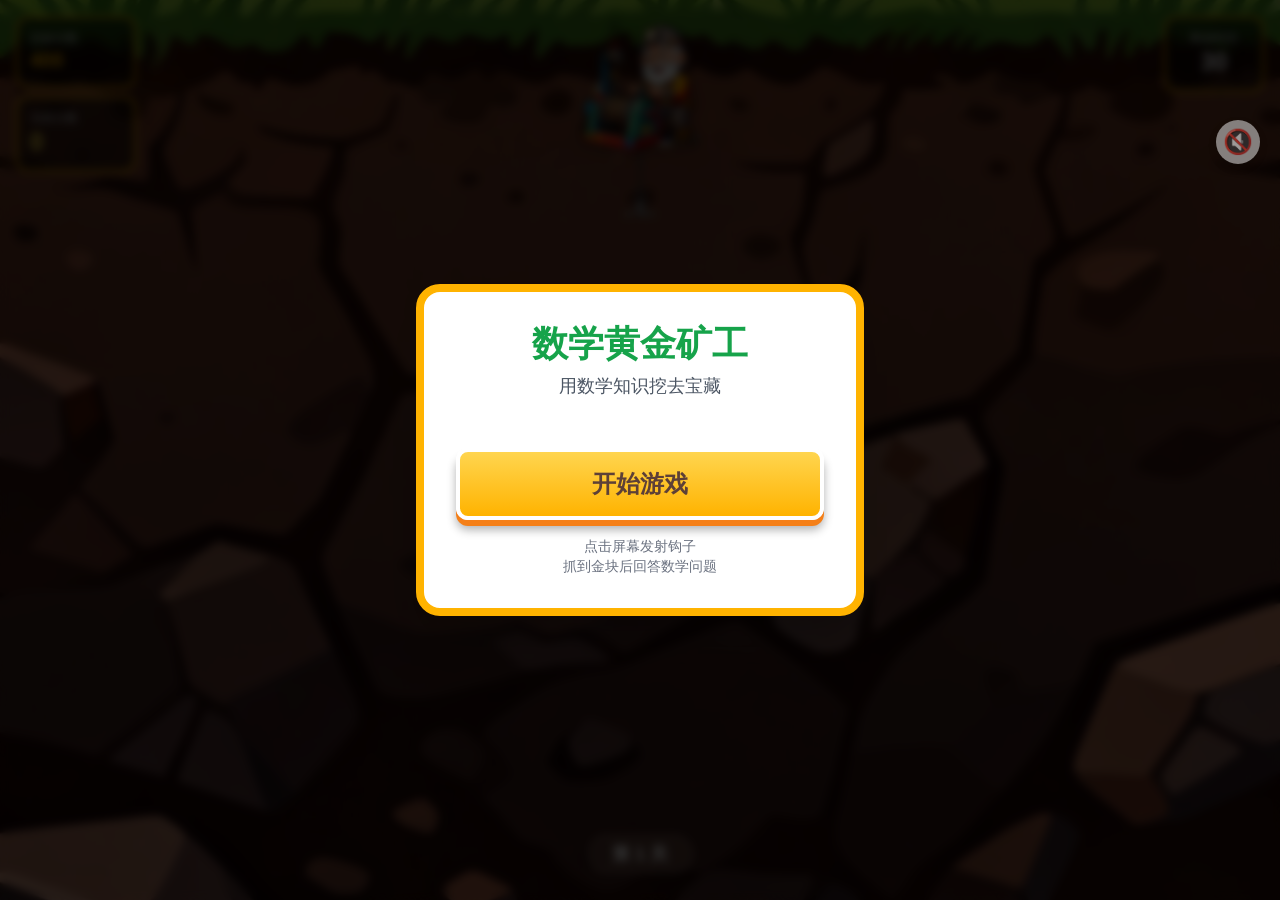
<file: scripts/www/hjkg/index.html>
<!doctype html>
<html lang="zh-CN"><head>
<meta http-equiv="Content-Security-Policy" content="default-src 'self' 'unsafe-inline' 'unsafe-eval' data: blob: https://www.feixianglaoshi.com https://*.feixianglaoshi.com; script-src 'self' 'unsafe-inline' 'unsafe-eval' https://www.feixianglaoshi.com https://*.feixianglaoshi.com; connect-src 'self' https://www.feixianglaoshi.com https://*.feixianglaoshi.com; img-src 'self' data: blob: https://*.fbcontent.cn https://www.feixianglaoshi.com https://*.feixianglaoshi.com; media-src 'self' data: blob: https://*.fbcontent.cn https://www.feixianglaoshi.com https://*.feixianglaoshi.com;">
    <meta charset="UTF-8">
    <meta name="viewport" content="width=device-width, initial-scale=1.0, maximum-scale=1.0, user-scalable=no">
    <title>数学黄金矿工</title>
    
    <!-- Tailwind CSS -->
    <script src="assets/zgLDUdmazTYc0B4K6Cor.js"></script>
    
    <!-- Anime.js -->
    <script src="assets/zZZY40t7WJC7UdQCPACm.js"></script>

    <script>
        tailwind.config = {
            theme: {
                extend: {
                    colors: {
                        primary: '#FFB300', // 金色
                        secondary: '#5D4037', // 土壤色
                        accent: '#E53935', // 红色强调
                        sky: '#81D4FA'
                    },
                    fontFamily: {
                        sans: ['"Comic Sans MS"', 'Chalkboard SE', 'sans-serif']
                    }
                }
            }
        }
    </script>

    <style>
        body {
            overflow: hidden;
            touch-action: none;
            user-select: none;
            -webkit-user-select: none;
            font-family: 'Comic Sans MS', 'Chalkboard SE', sans-serif;
        }
        
        #game-canvas {
            position: absolute;
            top: 0;
            left: 0;
            z-index: 1;
        }

        .ui-layer {
            position: absolute;
            top: 0;
            left: 0;
            width: 100%;
            height: 100%;
            z-index: 10;
            pointer-events: none;
        }

        .interactive-ui {
            pointer-events: auto;
        }

        /* 答题弹窗动画 */
        .quiz-modal {
            backdrop-filter: blur(8px);
            -webkit-backdrop-filter: blur(8px);
            transition: all 0.3s cubic-bezier(0.4, 0, 0.2, 1);
        }

        .quiz-question-visual {
            display: flex;
            justify-content: center;
            align-items: center;
            max-height: 160px;
            margin: 8px 0 10px;
            overflow: hidden;
            border-radius: 14px;
            background: #f8fafc;
        }

        .quiz-question-visual img {
            max-width: 100%;
            max-height: 150px;
            width: auto;
            height: auto;
            object-fit: contain;
            border-radius: 12px;
        }

        .review-list {
            max-height: 42vh;
            overflow-y: auto;
            margin: 14px 0;
            padding-right: 4px;
            text-align: left;
        }

        .review-card {
            margin: 10px 0;
            padding: 12px;
            border-radius: 14px;
            background: #f8fafc;
            border: 2px solid #dbeafe;
        }

        .review-card.review-correct { border-color: #86efac; }
        .review-card.review-wrong { border-color: #fca5a5; }
        .review-question { font-weight: 700; color: #1f2937; line-height: 1.45; }
        .review-options { display: grid; grid-template-columns: repeat(3, minmax(0, 1fr)); gap: 6px; margin-top: 8px; }
        .review-option {
            position: relative;
            padding: 8px 5px;
            min-height: 42px;
            border: 2px solid #cbd5e1;
            border-radius: 10px;
            background: #fff;
            color: #374151;
            font-size: 13px;
            line-height: 1.25;
            text-align: center;
        }
        .review-option.selected { border-color: #ef4444; background: #fee2e2; box-shadow: 0 0 0 3px rgba(239,68,68,.18); }
        .review-option.correct { border-color: #16a34a; background: #dcfce7; box-shadow: 0 0 0 3px rgba(22,163,74,.18); }
        .review-option.selected.correct { border-color: #2563eb; background: #dbeafe; box-shadow: 0 0 0 3px rgba(37,99,235,.18); }
        .review-option.selected::after {
            content: '你的选择';
            display: block;
            margin-top: 3px;
            color: #dc2626;
            font-size: 11px;
            font-weight: 700;
        }
        .review-option.correct::before {
            content: '正确答案';
            display: block;
            margin-bottom: 3px;
            color: #15803d;
            font-size: 11px;
            font-weight: 700;
        }
        .review-option.selected.correct::after { content: '你的选择，且正确'; color: #1d4ed8; }
        .review-answer-note { margin-top: 7px; color: #4b5563; font-size: 12px; }

        /* 题目双图布局：左为观察到的形状，右为三人的观察场景，两图并排互不遮挡 */
        .visual-pair {
            display: flex;
            align-items: flex-start;
            justify-content: center;
            gap: 8px;
            width: 100%;
        }

        .visual-pair figure {
            margin: 0;
            min-width: 0;
        }

        .visual-inset {
            flex: 0 0 38%;
            padding: 4px;
            border: 2px solid #cbd5e1;
            border-radius: 10px;
            background: #fff;
        }

        .visual-main {
            flex: 1 1 58%;
            padding: 4px;
            border: 2px solid #93c5fd;
            border-radius: 10px;
            background: #fff;
        }

        .visual-pair img {
            display: block;
            width: 100%;
            height: auto;
            max-height: 128px;
            object-fit: contain;
            border-radius: 6px;
        }

        .visual-pair figcaption {
            margin-top: 3px;
            color: #1f2937;
            font-size: 11px;
            font-weight: 700;
            line-height: 1.25;
            text-align: center;
        }

        .quiz-question-visual:has(.visual-pair) {
            max-height: 200px;
            align-items: center;
            padding: 6px;
        }

        .review-visual {
            margin-top: 8px;
        }

        .review-visual .visual-pair img {
            max-height: 104px;
        }

        .review-visual img {
            max-width: 100%;
            height: auto;
            object-fit: contain;
            border-radius: 10px;
        }

        .quiz-option {
            min-height: 126px;
            padding: 8px;
            display: flex;
            flex-direction: column;
            align-items: center;
            justify-content: center;
            gap: 6px;
            overflow: hidden;
        }

        .option-image-wrap {
            width: 100%;
            height: 86px;
            display: flex;
            align-items: center;
            justify-content: center;
            overflow: hidden;
            border-radius: 10px;
            background: #fff;
        }

        .option-image-wrap img {
            display: block;
            width: 100%;
            height: 100%;
            object-fit: contain;
        }

        .option-image-wrap.crop-wide img {
            width: 285%;
            max-width: none;
            height: 100%;
            object-fit: cover;
        }

        .option-label {
            color: #374151;
            font-size: 12px;
            font-weight: 700;
            line-height: 1.2;
        }

        /* 纯文字选项（如“上面/右面/前面”）：不渲染图片，保证按钮仍有足够点击高度 */
        .text-option {
            min-height: 126px;
            padding: 12px 8px;
            display: flex;
            align-items: center;
            justify-content: center;
        }
        .text-option .option-label {
            font-size: 22px;
            color: #1f2937;
        }

        .review-option {
            min-height: 96px;
            padding: 7px;
        }

        .review-option-image {
            width: 100%;
            height: 62px;
            object-fit: contain;
            border-radius: 7px;
            background: #fff;
            display: block;
            margin-bottom: 4px;
        }

        .review-option-label {
            font-size: 12px;
            line-height: 1.2;
        }

        @media (max-width: 640px) {
            .quiz-option { min-height: 112px; }
            .option-image-wrap { height: 72px; }
            .review-options { grid-template-columns: 1fr; }
        }

        .miner-img {
            position: absolute;
            top: 20px;
            left: 50%;
            transform: translateX(-50%);
            width: 120px;
            z-index: 5;
            filter: drop-shadow(0 4px 6px rgba(0,0,0,0.3));
        }

        /* 按钮样式 */
        .btn-game {
            background: linear-gradient(to bottom, #FFD54F, #FFB300);
            border: 4px solid #FFF;
            box-shadow: 0 6px 0 #F57F17, 0 10px 10px rgba(0,0,0,0.3);
            transition: all 0.1s;
        }
        .btn-game:active {
            transform: translateY(4px);
            box-shadow: 0 2px 0 #F57F17, 0 4px 4px rgba(0,0,0,0.3);
        }

        .bg-pattern {
            background-image: url('assets/k8Q6ctNQqZYqSASwEmeFWi.jpg');
            background-size: cover;
            background-position: center;
        }

        /* 音乐控制按钮样式 */
        #music-toggle {
            position: fixed;
            top: 120px; /* 向下移动，避开时间显示区域 */
            right: 20px;
            z-index: 100;
            background: rgba(255, 255, 255, 0.8);
            border-radius: 50%;
            width: 44px;
            height: 44px;
            display: flex;
            align-items: center;
            justify-content: center;
            cursor: pointer;
            box-shadow: 0 4px 10px rgba(0,0,0,0.2);
            transition: all 0.3s ease;
            pointer-events: auto;
            font-size: 24px;
        }
        #music-toggle:hover { transform: scale(1.1); }
        .music-on::after { content: '🎵'; }
        .music-off::after { content: '🔇'; }
        .music-off { opacity: 0.6; }
    </style>
<style>*, ::before, ::after{--tw-border-spacing-x:0;--tw-border-spacing-y:0;--tw-translate-x:0;--tw-translate-y:0;--tw-rotate:0;--tw-skew-x:0;--tw-skew-y:0;--tw-scale-x:1;--tw-scale-y:1;--tw-pan-x: ;--tw-pan-y: ;--tw-pinch-zoom: ;--tw-scroll-snap-strictness:proximity;--tw-gradient-from-position: ;--tw-gradient-via-position: ;--tw-gradient-to-position: ;--tw-ordinal: ;--tw-slashed-zero: ;--tw-numeric-figure: ;--tw-numeric-spacing: ;--tw-numeric-fraction: ;--tw-ring-inset: ;--tw-ring-offset-width:0px;--tw-ring-offset-color:#fff;--tw-ring-color:rgb(59 130 246 / 0.5);--tw-ring-offset-shadow:0 0 #0000;--tw-ring-shadow:0 0 #0000;--tw-shadow:0 0 #0000;--tw-shadow-colored:0 0 #0000;--tw-blur: ;--tw-brightness: ;--tw-contrast: ;--tw-grayscale: ;--tw-hue-rotate: ;--tw-invert: ;--tw-saturate: ;--tw-sepia: ;--tw-drop-shadow: ;--tw-backdrop-blur: ;--tw-backdrop-brightness: ;--tw-backdrop-contrast: ;--tw-backdrop-grayscale: ;--tw-backdrop-hue-rotate: ;--tw-backdrop-invert: ;--tw-backdrop-opacity: ;--tw-backdrop-saturate: ;--tw-backdrop-sepia: ;--tw-contain-size: ;--tw-contain-layout: ;--tw-contain-paint: ;--tw-contain-style: }::backdrop{--tw-border-spacing-x:0;--tw-border-spacing-y:0;--tw-translate-x:0;--tw-translate-y:0;--tw-rotate:0;--tw-skew-x:0;--tw-skew-y:0;--tw-scale-x:1;--tw-scale-y:1;--tw-pan-x: ;--tw-pan-y: ;--tw-pinch-zoom: ;--tw-scroll-snap-strictness:proximity;--tw-gradient-from-position: ;--tw-gradient-via-position: ;--tw-gradient-to-position: ;--tw-ordinal: ;--tw-slashed-zero: ;--tw-numeric-figure: ;--tw-numeric-spacing: ;--tw-numeric-fraction: ;--tw-ring-inset: ;--tw-ring-offset-width:0px;--tw-ring-offset-color:#fff;--tw-ring-color:rgb(59 130 246 / 0.5);--tw-ring-offset-shadow:0 0 #0000;--tw-ring-shadow:0 0 #0000;--tw-shadow:0 0 #0000;--tw-shadow-colored:0 0 #0000;--tw-blur: ;--tw-brightness: ;--tw-contrast: ;--tw-grayscale: ;--tw-hue-rotate: ;--tw-invert: ;--tw-saturate: ;--tw-sepia: ;--tw-drop-shadow: ;--tw-backdrop-blur: ;--tw-backdrop-brightness: ;--tw-backdrop-contrast: ;--tw-backdrop-grayscale: ;--tw-backdrop-hue-rotate: ;--tw-backdrop-invert: ;--tw-backdrop-opacity: ;--tw-backdrop-saturate: ;--tw-backdrop-sepia: ;--tw-contain-size: ;--tw-contain-layout: ;--tw-contain-paint: ;--tw-contain-style: }/* ! tailwindcss v3.4.17 | MIT License | https://tailwindcss.com */*,::after,::before{box-sizing:border-box;border-width:0;border-style:solid;border-color:#e5e7eb}::after,::before{--tw-content:''}:host,html{line-height:1.5;-webkit-text-size-adjust:100%;-moz-tab-size:4;tab-size:4;font-family:"Comic Sans MS", Chalkboard SE, sans-serif;font-feature-settings:normal;font-variation-settings:normal;-webkit-tap-highlight-color:transparent}body{margin:0;line-height:inherit}hr{height:0;color:inherit;border-top-width:1px}abbr:where([title]){-webkit-text-decoration:underline dotted;text-decoration:underline dotted}h1,h2,h3,h4,h5,h6{font-size:inherit;font-weight:inherit}a{color:inherit;text-decoration:inherit}b,strong{font-weight:bolder}code,kbd,pre,samp{font-family:ui-monospace, SFMono-Regular, Menlo, Monaco, Consolas, "Liberation Mono", "Courier New", monospace;font-feature-settings:normal;font-variation-settings:normal;font-size:1em}small{font-size:80%}sub,sup{font-size:75%;line-height:0;position:relative;vertical-align:baseline}sub{bottom:-.25em}sup{top:-.5em}table{text-indent:0;border-color:inherit;border-collapse:collapse}button,input,optgroup,select,textarea{font-family:inherit;font-feature-settings:inherit;font-variation-settings:inherit;font-size:100%;font-weight:inherit;line-height:inherit;letter-spacing:inherit;color:inherit;margin:0;padding:0}button,select{text-transform:none}button,input:where([type=button]),input:where([type=reset]),input:where([type=submit]){-webkit-appearance:button;background-color:transparent;background-image:none}:-moz-focusring{outline:auto}:-moz-ui-invalid{box-shadow:none}progress{vertical-align:baseline}::-webkit-inner-spin-button,::-webkit-outer-spin-button{height:auto}[type=search]{-webkit-appearance:textfield;outline-offset:-2px}::-webkit-search-decoration{-webkit-appearance:none}::-webkit-file-upload-button{-webkit-appearance:button;font:inherit}summary{display:list-item}blockquote,dd,dl,figure,h1,h2,h3,h4,h5,h6,hr,p,pre{margin:0}fieldset{margin:0;padding:0}legend{padding:0}menu,ol,ul{list-style:none;margin:0;padding:0}dialog{padding:0}textarea{resize:vertical}input::placeholder,textarea::placeholder{opacity:1;color:#9ca3af}[role=button],button{cursor:pointer}:disabled{cursor:default}audio,canvas,embed,iframe,img,object,svg,video{display:block;vertical-align:middle}img,video{max-width:100%;height:auto}[hidden]:where(:not([hidden=until-found])){display:none}.fixed{position:fixed}.absolute{position:absolute}.relative{position:relative}.inset-0{inset:0px}.left-0{left:0px}.top-0{top:0px}.z-40{z-index:40}.z-50{z-index:50}.mx-4{margin-left:1rem;margin-right:1rem}.my-4{margin-top:1rem;margin-bottom:1rem}.mb-1{margin-bottom:0.25rem}.mb-2{margin-bottom:0.5rem}.mb-6{margin-bottom:1.5rem}.mb-8{margin-bottom:2rem}.mt-4{margin-top:1rem}.mt-6{margin-top:1.5rem}.flex{display:flex}.grid{display:grid}.hidden{display:none}.h-2{height:0.5rem}.h-full{height:100%}.w-full{width:100%}.min-w-\[100px\]{min-width:100px}.min-w-\[120px\]{min-width:120px}.max-w-md{max-width:28rem}.max-w-sm{max-width:24rem}.scale-100{--tw-scale-x:1;--tw-scale-y:1;transform:translate(var(--tw-translate-x), var(--tw-translate-y)) rotate(var(--tw-rotate)) skewX(var(--tw-skew-x)) skewY(var(--tw-skew-y)) scaleX(var(--tw-scale-x)) scaleY(var(--tw-scale-y))}.transform{transform:translate(var(--tw-translate-x), var(--tw-translate-y)) rotate(var(--tw-rotate)) skewX(var(--tw-skew-x)) skewY(var(--tw-skew-y)) scaleX(var(--tw-scale-x)) scaleY(var(--tw-scale-y))}.grid-cols-2{grid-template-columns:repeat(2, minmax(0, 1fr))}.flex-col{flex-direction:column}.items-start{align-items:flex-start}.items-center{align-items:center}.justify-center{justify-content:center}.justify-between{justify-content:space-between}.gap-2{gap:0.5rem}.gap-4{gap:1rem}.space-y-4 > :not([hidden]) ~ :not([hidden]){--tw-space-y-reverse:0;margin-top:calc(1rem * calc(1 - var(--tw-space-y-reverse)));margin-bottom:calc(1rem * var(--tw-space-y-reverse))}.overflow-hidden{overflow:hidden}.rounded-3xl{border-radius:1.5rem}.rounded-full{border-radius:9999px}.rounded-xl{border-radius:0.75rem}.border{border-width:1px}.border-2{border-width:2px}.border-4{border-width:4px}.border-8{border-width:8px}.border-blue-500{--tw-border-opacity:1;border-color:rgb(59 130 246 / var(--tw-border-opacity, 1))}.border-primary{--tw-border-opacity:1;border-color:rgb(255 179 0 / var(--tw-border-opacity, 1))}.border-white\/30{border-color:rgb(255 255 255 / 0.3)}.bg-black\/50{background-color:rgb(0 0 0 / 0.5)}.bg-black\/60{background-color:rgb(0 0 0 / 0.6)}.bg-black\/80{background-color:rgb(0 0 0 / 0.8)}.bg-blue-500{--tw-bg-opacity:1;background-color:rgb(59 130 246 / var(--tw-bg-opacity, 1))}.bg-gray-200{--tw-bg-opacity:1;background-color:rgb(229 231 235 / var(--tw-bg-opacity, 1))}.bg-gray-900{--tw-bg-opacity:1;background-color:rgb(17 24 39 / var(--tw-bg-opacity, 1))}.bg-secondary\/80{background-color:rgb(93 64 55 / 0.8)}.bg-white{--tw-bg-opacity:1;background-color:rgb(255 255 255 / var(--tw-bg-opacity, 1))}.p-3{padding:0.75rem}.p-4{padding:1rem}.p-6{padding:1.5rem}.p-8{padding:2rem}.px-6{padding-left:1.5rem;padding-right:1.5rem}.py-2{padding-top:0.5rem;padding-bottom:0.5rem}.py-4{padding-top:1rem;padding-bottom:1rem}.pb-4{padding-bottom:1rem}.text-center{text-align:center}.font-mono{font-family:ui-monospace, SFMono-Regular, Menlo, Monaco, Consolas, "Liberation Mono", "Courier New", monospace}.text-2xl{font-size:1.5rem;line-height:2rem}.text-4xl{font-size:2.25rem;line-height:2.5rem}.text-5xl{font-size:3rem;line-height:1}.text-lg{font-size:1.125rem;line-height:1.75rem}.text-sm{font-size:0.875rem;line-height:1.25rem}.text-xl{font-size:1.25rem;line-height:1.75rem}.text-xs{font-size:0.75rem;line-height:1rem}.font-bold{font-weight:700}.text-gray-300{--tw-text-opacity:1;color:rgb(209 213 219 / var(--tw-text-opacity, 1))}.text-gray-500{--tw-text-opacity:1;color:rgb(107 114 128 / var(--tw-text-opacity, 1))}.text-gray-600{--tw-text-opacity:1;color:rgb(75 85 99 / var(--tw-text-opacity, 1))}.text-gray-800{--tw-text-opacity:1;color:rgb(31 41 55 / var(--tw-text-opacity, 1))}.text-primary{--tw-text-opacity:1;color:rgb(255 179 0 / var(--tw-text-opacity, 1))}.text-secondary{--tw-text-opacity:1;color:rgb(93 64 55 / var(--tw-text-opacity, 1))}.text-white{--tw-text-opacity:1;color:rgb(255 255 255 / var(--tw-text-opacity, 1))}.text-yellow-300{--tw-text-opacity:1;color:rgb(253 224 71 / var(--tw-text-opacity, 1))}.opacity-90{opacity:0.9}.shadow-2xl{--tw-shadow:0 25px 50px -12px rgb(0 0 0 / 0.25);--tw-shadow-colored:0 25px 50px -12px var(--tw-shadow-color);box-shadow:var(--tw-ring-offset-shadow, 0 0 #0000), var(--tw-ring-shadow, 0 0 #0000), var(--tw-shadow)}.backdrop-blur-sm{--tw-backdrop-blur:blur(4px);-webkit-backdrop-filter:var(--tw-backdrop-blur) var(--tw-backdrop-brightness) var(--tw-backdrop-contrast) var(--tw-backdrop-grayscale) var(--tw-backdrop-hue-rotate) var(--tw-backdrop-invert) var(--tw-backdrop-opacity) var(--tw-backdrop-saturate) var(--tw-backdrop-sepia);backdrop-filter:var(--tw-backdrop-blur) var(--tw-backdrop-brightness) var(--tw-backdrop-contrast) var(--tw-backdrop-grayscale) var(--tw-backdrop-hue-rotate) var(--tw-backdrop-invert) var(--tw-backdrop-opacity) var(--tw-backdrop-saturate) var(--tw-backdrop-sepia)}.transition-all{transition-property:all;transition-timing-function:cubic-bezier(0.4, 0, 0.2, 1);transition-duration:150ms}</style><style>*, ::before, ::after{--tw-border-spacing-x:0;--tw-border-spacing-y:0;--tw-translate-x:0;--tw-translate-y:0;--tw-rotate:0;--tw-skew-x:0;--tw-skew-y:0;--tw-scale-x:1;--tw-scale-y:1;--tw-pan-x: ;--tw-pan-y: ;--tw-pinch-zoom: ;--tw-scroll-snap-strictness:proximity;--tw-gradient-from-position: ;--tw-gradient-via-position: ;--tw-gradient-to-position: ;--tw-ordinal: ;--tw-slashed-zero: ;--tw-numeric-figure: ;--tw-numeric-spacing: ;--tw-numeric-fraction: ;--tw-ring-inset: ;--tw-ring-offset-width:0px;--tw-ring-offset-color:#fff;--tw-ring-color:rgb(59 130 246 / 0.5);--tw-ring-offset-shadow:0 0 #0000;--tw-ring-shadow:0 0 #0000;--tw-shadow:0 0 #0000;--tw-shadow-colored:0 0 #0000;--tw-blur: ;--tw-brightness: ;--tw-contrast: ;--tw-grayscale: ;--tw-hue-rotate: ;--tw-invert: ;--tw-saturate: ;--tw-sepia: ;--tw-drop-shadow: ;--tw-backdrop-blur: ;--tw-backdrop-brightness: ;--tw-backdrop-contrast: ;--tw-backdrop-grayscale: ;--tw-backdrop-hue-rotate: ;--tw-backdrop-invert: ;--tw-backdrop-opacity: ;--tw-backdrop-saturate: ;--tw-backdrop-sepia: ;--tw-contain-size: ;--tw-contain-layout: ;--tw-contain-paint: ;--tw-contain-style: }::backdrop{--tw-border-spacing-x:0;--tw-border-spacing-y:0;--tw-translate-x:0;--tw-translate-y:0;--tw-rotate:0;--tw-skew-x:0;--tw-skew-y:0;--tw-scale-x:1;--tw-scale-y:1;--tw-pan-x: ;--tw-pan-y: ;--tw-pinch-zoom: ;--tw-scroll-snap-strictness:proximity;--tw-gradient-from-position: ;--tw-gradient-via-position: ;--tw-gradient-to-position: ;--tw-ordinal: ;--tw-slashed-zero: ;--tw-numeric-figure: ;--tw-numeric-spacing: ;--tw-numeric-fraction: ;--tw-ring-inset: ;--tw-ring-offset-width:0px;--tw-ring-offset-color:#fff;--tw-ring-color:rgb(59 130 246 / 0.5);--tw-ring-offset-shadow:0 0 #0000;--tw-ring-shadow:0 0 #0000;--tw-shadow:0 0 #0000;--tw-shadow-colored:0 0 #0000;--tw-blur: ;--tw-brightness: ;--tw-contrast: ;--tw-grayscale: ;--tw-hue-rotate: ;--tw-invert: ;--tw-saturate: ;--tw-sepia: ;--tw-drop-shadow: ;--tw-backdrop-blur: ;--tw-backdrop-brightness: ;--tw-backdrop-contrast: ;--tw-backdrop-grayscale: ;--tw-backdrop-hue-rotate: ;--tw-backdrop-invert: ;--tw-backdrop-opacity: ;--tw-backdrop-saturate: ;--tw-backdrop-sepia: ;--tw-contain-size: ;--tw-contain-layout: ;--tw-contain-paint: ;--tw-contain-style: }/* ! tailwindcss v3.4.17 | MIT License | https://tailwindcss.com */*,::after,::before{box-sizing:border-box;border-width:0;border-style:solid;border-color:#e5e7eb}::after,::before{--tw-content:''}:host,html{line-height:1.5;-webkit-text-size-adjust:100%;-moz-tab-size:4;tab-size:4;font-family:"Comic Sans MS", Chalkboard SE, sans-serif;font-feature-settings:normal;font-variation-settings:normal;-webkit-tap-highlight-color:transparent}body{margin:0;line-height:inherit}hr{height:0;color:inherit;border-top-width:1px}abbr:where([title]){-webkit-text-decoration:underline dotted;text-decoration:underline dotted}h1,h2,h3,h4,h5,h6{font-size:inherit;font-weight:inherit}a{color:inherit;text-decoration:inherit}b,strong{font-weight:bolder}code,kbd,pre,samp{font-family:ui-monospace, SFMono-Regular, Menlo, Monaco, Consolas, "Liberation Mono", "Courier New", monospace;font-feature-settings:normal;font-variation-settings:normal;font-size:1em}small{font-size:80%}sub,sup{font-size:75%;line-height:0;position:relative;vertical-align:baseline}sub{bottom:-.25em}sup{top:-.5em}table{text-indent:0;border-color:inherit;border-collapse:collapse}button,input,optgroup,select,textarea{font-family:inherit;font-feature-settings:inherit;font-variation-settings:inherit;font-size:100%;font-weight:inherit;line-height:inherit;letter-spacing:inherit;color:inherit;margin:0;padding:0}button,select{text-transform:none}button,input:where([type=button]),input:where([type=reset]),input:where([type=submit]){-webkit-appearance:button;background-color:transparent;background-image:none}:-moz-focusring{outline:auto}:-moz-ui-invalid{box-shadow:none}progress{vertical-align:baseline}::-webkit-inner-spin-button,::-webkit-outer-spin-button{height:auto}[type=search]{-webkit-appearance:textfield;outline-offset:-2px}::-webkit-search-decoration{-webkit-appearance:none}::-webkit-file-upload-button{-webkit-appearance:button;font:inherit}summary{display:list-item}blockquote,dd,dl,figure,h1,h2,h3,h4,h5,h6,hr,p,pre{margin:0}fieldset{margin:0;padding:0}legend{padding:0}menu,ol,ul{list-style:none;margin:0;padding:0}dialog{padding:0}textarea{resize:vertical}input::placeholder,textarea::placeholder{opacity:1;color:#9ca3af}[role=button],button{cursor:pointer}:disabled{cursor:default}audio,canvas,embed,iframe,img,object,svg,video{display:block;vertical-align:middle}img,video{max-width:100%;height:auto}[hidden]:where(:not([hidden=until-found])){display:none}.fixed{position:fixed}.absolute{position:absolute}.relative{position:relative}.inset-0{inset:0px}.left-0{left:0px}.top-0{top:0px}.z-40{z-index:40}.z-50{z-index:50}.mx-4{margin-left:1rem;margin-right:1rem}.my-4{margin-top:1rem;margin-bottom:1rem}.mb-1{margin-bottom:0.25rem}.mb-2{margin-bottom:0.5rem}.mb-6{margin-bottom:1.5rem}.mb-8{margin-bottom:2rem}.mt-4{margin-top:1rem}.mt-6{margin-top:1.5rem}.flex{display:flex}.grid{display:grid}.hidden{display:none}.h-2{height:0.5rem}.h-full{height:100%}.w-full{width:100%}.min-w-\[100px\]{min-width:100px}.min-w-\[120px\]{min-width:120px}.max-w-md{max-width:28rem}.max-w-sm{max-width:24rem}.scale-100{--tw-scale-x:1;--tw-scale-y:1;transform:translate(var(--tw-translate-x), var(--tw-translate-y)) rotate(var(--tw-rotate)) skewX(var(--tw-skew-x)) skewY(var(--tw-skew-y)) scaleX(var(--tw-scale-x)) scaleY(var(--tw-scale-y))}.transform{transform:translate(var(--tw-translate-x), var(--tw-translate-y)) rotate(var(--tw-rotate)) skewX(var(--tw-skew-x)) skewY(var(--tw-skew-y)) scaleX(var(--tw-scale-x)) scaleY(var(--tw-scale-y))}.grid-cols-2{grid-template-columns:repeat(2, minmax(0, 1fr))}.flex-col{flex-direction:column}.items-start{align-items:flex-start}.items-center{align-items:center}.justify-center{justify-content:center}.justify-between{justify-content:space-between}.gap-2{gap:0.5rem}.gap-4{gap:1rem}.space-y-4 > :not([hidden]) ~ :not([hidden]){--tw-space-y-reverse:0;margin-top:calc(1rem * calc(1 - var(--tw-space-y-reverse)));margin-bottom:calc(1rem * var(--tw-space-y-reverse))}.overflow-hidden{overflow:hidden}.rounded-3xl{border-radius:1.5rem}.rounded-full{border-radius:9999px}.rounded-xl{border-radius:0.75rem}.border{border-width:1px}.border-2{border-width:2px}.border-4{border-width:4px}.border-8{border-width:8px}.border-blue-500{--tw-border-opacity:1;border-color:rgb(59 130 246 / var(--tw-border-opacity, 1))}.border-primary{--tw-border-opacity:1;border-color:rgb(255 179 0 / var(--tw-border-opacity, 1))}.border-white\/30{border-color:rgb(255 255 255 / 0.3)}.bg-black\/50{background-color:rgb(0 0 0 / 0.5)}.bg-black\/60{background-color:rgb(0 0 0 / 0.6)}.bg-black\/80{background-color:rgb(0 0 0 / 0.8)}.bg-blue-500{--tw-bg-opacity:1;background-color:rgb(59 130 246 / var(--tw-bg-opacity, 1))}.bg-gray-200{--tw-bg-opacity:1;background-color:rgb(229 231 235 / var(--tw-bg-opacity, 1))}.bg-gray-900{--tw-bg-opacity:1;background-color:rgb(17 24 39 / var(--tw-bg-opacity, 1))}.bg-secondary\/80{background-color:rgb(93 64 55 / 0.8)}.bg-white{--tw-bg-opacity:1;background-color:rgb(255 255 255 / var(--tw-bg-opacity, 1))}.p-3{padding:0.75rem}.p-4{padding:1rem}.p-6{padding:1.5rem}.p-8{padding:2rem}.px-6{padding-left:1.5rem;padding-right:1.5rem}.py-2{padding-top:0.5rem;padding-bottom:0.5rem}.py-4{padding-top:1rem;padding-bottom:1rem}.pb-4{padding-bottom:1rem}.text-center{text-align:center}.font-mono{font-family:ui-monospace, SFMono-Regular, Menlo, Monaco, Consolas, "Liberation Mono", "Courier New", monospace}.text-2xl{font-size:1.5rem;line-height:2rem}.text-4xl{font-size:2.25rem;line-height:2.5rem}.text-5xl{font-size:3rem;line-height:1}.text-lg{font-size:1.125rem;line-height:1.75rem}.text-sm{font-size:0.875rem;line-height:1.25rem}.text-xl{font-size:1.25rem;line-height:1.75rem}.text-xs{font-size:0.75rem;line-height:1rem}.font-bold{font-weight:700}.text-gray-300{--tw-text-opacity:1;color:rgb(209 213 219 / var(--tw-text-opacity, 1))}.text-gray-500{--tw-text-opacity:1;color:rgb(107 114 128 / var(--tw-text-opacity, 1))}.text-gray-600{--tw-text-opacity:1;color:rgb(75 85 99 / var(--tw-text-opacity, 1))}.text-gray-800{--tw-text-opacity:1;color:rgb(31 41 55 / var(--tw-text-opacity, 1))}.text-primary{--tw-text-opacity:1;color:rgb(255 179 0 / var(--tw-text-opacity, 1))}.text-secondary{--tw-text-opacity:1;color:rgb(93 64 55 / var(--tw-text-opacity, 1))}.text-white{--tw-text-opacity:1;color:rgb(255 255 255 / var(--tw-text-opacity, 1))}.text-yellow-300{--tw-text-opacity:1;color:rgb(253 224 71 / var(--tw-text-opacity, 1))}.opacity-90{opacity:0.9}.shadow-2xl{--tw-shadow:0 25px 50px -12px rgb(0 0 0 / 0.25);--tw-shadow-colored:0 25px 50px -12px var(--tw-shadow-color);box-shadow:var(--tw-ring-offset-shadow, 0 0 #0000), var(--tw-ring-shadow, 0 0 #0000), var(--tw-shadow)}.backdrop-blur-sm{--tw-backdrop-blur:blur(4px);-webkit-backdrop-filter:var(--tw-backdrop-blur) var(--tw-backdrop-brightness) var(--tw-backdrop-contrast) var(--tw-backdrop-grayscale) var(--tw-backdrop-hue-rotate) var(--tw-backdrop-invert) var(--tw-backdrop-opacity) var(--tw-backdrop-saturate) var(--tw-backdrop-sepia);backdrop-filter:var(--tw-backdrop-blur) var(--tw-backdrop-brightness) var(--tw-backdrop-contrast) var(--tw-backdrop-grayscale) var(--tw-backdrop-hue-rotate) var(--tw-backdrop-invert) var(--tw-backdrop-opacity) var(--tw-backdrop-saturate) var(--tw-backdrop-sepia)}.transition-all{transition-property:all;transition-timing-function:cubic-bezier(0.4, 0, 0.2, 1);transition-duration:150ms}</style><style>*, ::before, ::after{--tw-border-spacing-x:0;--tw-border-spacing-y:0;--tw-translate-x:0;--tw-translate-y:0;--tw-rotate:0;--tw-skew-x:0;--tw-skew-y:0;--tw-scale-x:1;--tw-scale-y:1;--tw-pan-x: ;--tw-pan-y: ;--tw-pinch-zoom: ;--tw-scroll-snap-strictness:proximity;--tw-gradient-from-position: ;--tw-gradient-via-position: ;--tw-gradient-to-position: ;--tw-ordinal: ;--tw-slashed-zero: ;--tw-numeric-figure: ;--tw-numeric-spacing: ;--tw-numeric-fraction: ;--tw-ring-inset: ;--tw-ring-offset-width:0px;--tw-ring-offset-color:#fff;--tw-ring-color:rgb(59 130 246 / 0.5);--tw-ring-offset-shadow:0 0 #0000;--tw-ring-shadow:0 0 #0000;--tw-shadow:0 0 #0000;--tw-shadow-colored:0 0 #0000;--tw-blur: ;--tw-brightness: ;--tw-contrast: ;--tw-grayscale: ;--tw-hue-rotate: ;--tw-invert: ;--tw-saturate: ;--tw-sepia: ;--tw-drop-shadow: ;--tw-backdrop-blur: ;--tw-backdrop-brightness: ;--tw-backdrop-contrast: ;--tw-backdrop-grayscale: ;--tw-backdrop-hue-rotate: ;--tw-backdrop-invert: ;--tw-backdrop-opacity: ;--tw-backdrop-saturate: ;--tw-backdrop-sepia: ;--tw-contain-size: ;--tw-contain-layout: ;--tw-contain-paint: ;--tw-contain-style: }::backdrop{--tw-border-spacing-x:0;--tw-border-spacing-y:0;--tw-translate-x:0;--tw-translate-y:0;--tw-rotate:0;--tw-skew-x:0;--tw-skew-y:0;--tw-scale-x:1;--tw-scale-y:1;--tw-pan-x: ;--tw-pan-y: ;--tw-pinch-zoom: ;--tw-scroll-snap-strictness:proximity;--tw-gradient-from-position: ;--tw-gradient-via-position: ;--tw-gradient-to-position: ;--tw-ordinal: ;--tw-slashed-zero: ;--tw-numeric-figure: ;--tw-numeric-spacing: ;--tw-numeric-fraction: ;--tw-ring-inset: ;--tw-ring-offset-width:0px;--tw-ring-offset-color:#fff;--tw-ring-color:rgb(59 130 246 / 0.5);--tw-ring-offset-shadow:0 0 #0000;--tw-ring-shadow:0 0 #0000;--tw-shadow:0 0 #0000;--tw-shadow-colored:0 0 #0000;--tw-blur: ;--tw-brightness: ;--tw-contrast: ;--tw-grayscale: ;--tw-hue-rotate: ;--tw-invert: ;--tw-saturate: ;--tw-sepia: ;--tw-drop-shadow: ;--tw-backdrop-blur: ;--tw-backdrop-brightness: ;--tw-backdrop-contrast: ;--tw-backdrop-grayscale: ;--tw-backdrop-hue-rotate: ;--tw-backdrop-invert: ;--tw-backdrop-opacity: ;--tw-backdrop-saturate: ;--tw-backdrop-sepia: ;--tw-contain-size: ;--tw-contain-layout: ;--tw-contain-paint: ;--tw-contain-style: }/* ! tailwindcss v3.4.17 | MIT License | https://tailwindcss.com */*,::after,::before{box-sizing:border-box;border-width:0;border-style:solid;border-color:#e5e7eb}::after,::before{--tw-content:''}:host,html{line-height:1.5;-webkit-text-size-adjust:100%;-moz-tab-size:4;tab-size:4;font-family:"Comic Sans MS", Chalkboard SE, sans-serif;font-feature-settings:normal;font-variation-settings:normal;-webkit-tap-highlight-color:transparent}body{margin:0;line-height:inherit}hr{height:0;color:inherit;border-top-width:1px}abbr:where([title]){-webkit-text-decoration:underline dotted;text-decoration:underline dotted}h1,h2,h3,h4,h5,h6{font-size:inherit;font-weight:inherit}a{color:inherit;text-decoration:inherit}b,strong{font-weight:bolder}code,kbd,pre,samp{font-family:ui-monospace, SFMono-Regular, Menlo, Monaco, Consolas, "Liberation Mono", "Courier New", monospace;font-feature-settings:normal;font-variation-settings:normal;font-size:1em}small{font-size:80%}sub,sup{font-size:75%;line-height:0;position:relative;vertical-align:baseline}sub{bottom:-.25em}sup{top:-.5em}table{text-indent:0;border-color:inherit;border-collapse:collapse}button,input,optgroup,select,textarea{font-family:inherit;font-feature-settings:inherit;font-variation-settings:inherit;font-size:100%;font-weight:inherit;line-height:inherit;letter-spacing:inherit;color:inherit;margin:0;padding:0}button,select{text-transform:none}button,input:where([type=button]),input:where([type=reset]),input:where([type=submit]){-webkit-appearance:button;background-color:transparent;background-image:none}:-moz-focusring{outline:auto}:-moz-ui-invalid{box-shadow:none}progress{vertical-align:baseline}::-webkit-inner-spin-button,::-webkit-outer-spin-button{height:auto}[type=search]{-webkit-appearance:textfield;outline-offset:-2px}::-webkit-search-decoration{-webkit-appearance:none}::-webkit-file-upload-button{-webkit-appearance:button;font:inherit}summary{display:list-item}blockquote,dd,dl,figure,h1,h2,h3,h4,h5,h6,hr,p,pre{margin:0}fieldset{margin:0;padding:0}legend{padding:0}menu,ol,ul{list-style:none;margin:0;padding:0}dialog{padding:0}textarea{resize:vertical}input::placeholder,textarea::placeholder{opacity:1;color:#9ca3af}[role=button],button{cursor:pointer}:disabled{cursor:default}audio,canvas,embed,iframe,img,object,svg,video{display:block;vertical-align:middle}img,video{max-width:100%;height:auto}[hidden]:where(:not([hidden=until-found])){display:none}.fixed{position:fixed}.absolute{position:absolute}.relative{position:relative}.inset-0{inset:0px}.left-0{left:0px}.top-0{top:0px}.z-40{z-index:40}.z-50{z-index:50}.mx-4{margin-left:1rem;margin-right:1rem}.my-4{margin-top:1rem;margin-bottom:1rem}.mb-1{margin-bottom:0.25rem}.mb-2{margin-bottom:0.5rem}.mb-6{margin-bottom:1.5rem}.mb-8{margin-bottom:2rem}.mt-4{margin-top:1rem}.mt-6{margin-top:1.5rem}.flex{display:flex}.grid{display:grid}.hidden{display:none}.h-2{height:0.5rem}.h-full{height:100%}.w-full{width:100%}.min-w-\[100px\]{min-width:100px}.min-w-\[120px\]{min-width:120px}.max-w-md{max-width:28rem}.max-w-sm{max-width:24rem}.scale-100{--tw-scale-x:1;--tw-scale-y:1;transform:translate(var(--tw-translate-x), var(--tw-translate-y)) rotate(var(--tw-rotate)) skewX(var(--tw-skew-x)) skewY(var(--tw-skew-y)) scaleX(var(--tw-scale-x)) scaleY(var(--tw-scale-y))}.transform{transform:translate(var(--tw-translate-x), var(--tw-translate-y)) rotate(var(--tw-rotate)) skewX(var(--tw-skew-x)) skewY(var(--tw-skew-y)) scaleX(var(--tw-scale-x)) scaleY(var(--tw-scale-y))}.grid-cols-2{grid-template-columns:repeat(2, minmax(0, 1fr))}.flex-col{flex-direction:column}.items-start{align-items:flex-start}.items-center{align-items:center}.justify-center{justify-content:center}.justify-between{justify-content:space-between}.gap-2{gap:0.5rem}.gap-4{gap:1rem}.space-y-4 > :not([hidden]) ~ :not([hidden]){--tw-space-y-reverse:0;margin-top:calc(1rem * calc(1 - var(--tw-space-y-reverse)));margin-bottom:calc(1rem * var(--tw-space-y-reverse))}.overflow-hidden{overflow:hidden}.rounded-3xl{border-radius:1.5rem}.rounded-full{border-radius:9999px}.rounded-xl{border-radius:0.75rem}.border{border-width:1px}.border-2{border-width:2px}.border-4{border-width:4px}.border-8{border-width:8px}.border-blue-500{--tw-border-opacity:1;border-color:rgb(59 130 246 / var(--tw-border-opacity, 1))}.border-primary{--tw-border-opacity:1;border-color:rgb(255 179 0 / var(--tw-border-opacity, 1))}.border-white\/30{border-color:rgb(255 255 255 / 0.3)}.bg-black\/50{background-color:rgb(0 0 0 / 0.5)}.bg-black\/60{background-color:rgb(0 0 0 / 0.6)}.bg-black\/80{background-color:rgb(0 0 0 / 0.8)}.bg-blue-500{--tw-bg-opacity:1;background-color:rgb(59 130 246 / var(--tw-bg-opacity, 1))}.bg-gray-200{--tw-bg-opacity:1;background-color:rgb(229 231 235 / var(--tw-bg-opacity, 1))}.bg-gray-900{--tw-bg-opacity:1;background-color:rgb(17 24 39 / var(--tw-bg-opacity, 1))}.bg-secondary\/80{background-color:rgb(93 64 55 / 0.8)}.bg-white{--tw-bg-opacity:1;background-color:rgb(255 255 255 / var(--tw-bg-opacity, 1))}.p-3{padding:0.75rem}.p-4{padding:1rem}.p-6{padding:1.5rem}.p-8{padding:2rem}.px-6{padding-left:1.5rem;padding-right:1.5rem}.py-2{padding-top:0.5rem;padding-bottom:0.5rem}.py-4{padding-top:1rem;padding-bottom:1rem}.pb-4{padding-bottom:1rem}.text-center{text-align:center}.font-mono{font-family:ui-monospace, SFMono-Regular, Menlo, Monaco, Consolas, "Liberation Mono", "Courier New", monospace}.text-2xl{font-size:1.5rem;line-height:2rem}.text-4xl{font-size:2.25rem;line-height:2.5rem}.text-5xl{font-size:3rem;line-height:1}.text-lg{font-size:1.125rem;line-height:1.75rem}.text-sm{font-size:0.875rem;line-height:1.25rem}.text-xl{font-size:1.25rem;line-height:1.75rem}.text-xs{font-size:0.75rem;line-height:1rem}.font-bold{font-weight:700}.text-gray-300{--tw-text-opacity:1;color:rgb(209 213 219 / var(--tw-text-opacity, 1))}.text-gray-500{--tw-text-opacity:1;color:rgb(107 114 128 / var(--tw-text-opacity, 1))}.text-gray-600{--tw-text-opacity:1;color:rgb(75 85 99 / var(--tw-text-opacity, 1))}.text-gray-800{--tw-text-opacity:1;color:rgb(31 41 55 / var(--tw-text-opacity, 1))}.text-primary{--tw-text-opacity:1;color:rgb(255 179 0 / var(--tw-text-opacity, 1))}.text-secondary{--tw-text-opacity:1;color:rgb(93 64 55 / var(--tw-text-opacity, 1))}.text-white{--tw-text-opacity:1;color:rgb(255 255 255 / var(--tw-text-opacity, 1))}.text-yellow-300{--tw-text-opacity:1;color:rgb(253 224 71 / var(--tw-text-opacity, 1))}.opacity-90{opacity:0.9}.shadow-2xl{--tw-shadow:0 25px 50px -12px rgb(0 0 0 / 0.25);--tw-shadow-colored:0 25px 50px -12px var(--tw-shadow-color);box-shadow:var(--tw-ring-offset-shadow, 0 0 #0000), var(--tw-ring-shadow, 0 0 #0000), var(--tw-shadow)}.backdrop-blur-sm{--tw-backdrop-blur:blur(4px);-webkit-backdrop-filter:var(--tw-backdrop-blur) var(--tw-backdrop-brightness) var(--tw-backdrop-contrast) var(--tw-backdrop-grayscale) var(--tw-backdrop-hue-rotate) var(--tw-backdrop-invert) var(--tw-backdrop-opacity) var(--tw-backdrop-saturate) var(--tw-backdrop-sepia);backdrop-filter:var(--tw-backdrop-blur) var(--tw-backdrop-brightness) var(--tw-backdrop-contrast) var(--tw-backdrop-grayscale) var(--tw-backdrop-hue-rotate) var(--tw-backdrop-invert) var(--tw-backdrop-opacity) var(--tw-backdrop-saturate) var(--tw-backdrop-sepia)}.transition-all{transition-property:all;transition-timing-function:cubic-bezier(0.4, 0, 0.2, 1);transition-duration:150ms}</style><style>*, ::before, ::after{--tw-border-spacing-x:0;--tw-border-spacing-y:0;--tw-translate-x:0;--tw-translate-y:0;--tw-rotate:0;--tw-skew-x:0;--tw-skew-y:0;--tw-scale-x:1;--tw-scale-y:1;--tw-pan-x: ;--tw-pan-y: ;--tw-pinch-zoom: ;--tw-scroll-snap-strictness:proximity;--tw-gradient-from-position: ;--tw-gradient-via-position: ;--tw-gradient-to-position: ;--tw-ordinal: ;--tw-slashed-zero: ;--tw-numeric-figure: ;--tw-numeric-spacing: ;--tw-numeric-fraction: ;--tw-ring-inset: ;--tw-ring-offset-width:0px;--tw-ring-offset-color:#fff;--tw-ring-color:rgb(59 130 246 / 0.5);--tw-ring-offset-shadow:0 0 #0000;--tw-ring-shadow:0 0 #0000;--tw-shadow:0 0 #0000;--tw-shadow-colored:0 0 #0000;--tw-blur: ;--tw-brightness: ;--tw-contrast: ;--tw-grayscale: ;--tw-hue-rotate: ;--tw-invert: ;--tw-saturate: ;--tw-sepia: ;--tw-drop-shadow: ;--tw-backdrop-blur: ;--tw-backdrop-brightness: ;--tw-backdrop-contrast: ;--tw-backdrop-grayscale: ;--tw-backdrop-hue-rotate: ;--tw-backdrop-invert: ;--tw-backdrop-opacity: ;--tw-backdrop-saturate: ;--tw-backdrop-sepia: ;--tw-contain-size: ;--tw-contain-layout: ;--tw-contain-paint: ;--tw-contain-style: }::backdrop{--tw-border-spacing-x:0;--tw-border-spacing-y:0;--tw-translate-x:0;--tw-translate-y:0;--tw-rotate:0;--tw-skew-x:0;--tw-skew-y:0;--tw-scale-x:1;--tw-scale-y:1;--tw-pan-x: ;--tw-pan-y: ;--tw-pinch-zoom: ;--tw-scroll-snap-strictness:proximity;--tw-gradient-from-position: ;--tw-gradient-via-position: ;--tw-gradient-to-position: ;--tw-ordinal: ;--tw-slashed-zero: ;--tw-numeric-figure: ;--tw-numeric-spacing: ;--tw-numeric-fraction: ;--tw-ring-inset: ;--tw-ring-offset-width:0px;--tw-ring-offset-color:#fff;--tw-ring-color:rgb(59 130 246 / 0.5);--tw-ring-offset-shadow:0 0 #0000;--tw-ring-shadow:0 0 #0000;--tw-shadow:0 0 #0000;--tw-shadow-colored:0 0 #0000;--tw-blur: ;--tw-brightness: ;--tw-contrast: ;--tw-grayscale: ;--tw-hue-rotate: ;--tw-invert: ;--tw-saturate: ;--tw-sepia: ;--tw-drop-shadow: ;--tw-backdrop-blur: ;--tw-backdrop-brightness: ;--tw-backdrop-contrast: ;--tw-backdrop-grayscale: ;--tw-backdrop-hue-rotate: ;--tw-backdrop-invert: ;--tw-backdrop-opacity: ;--tw-backdrop-saturate: ;--tw-backdrop-sepia: ;--tw-contain-size: ;--tw-contain-layout: ;--tw-contain-paint: ;--tw-contain-style: }/* ! tailwindcss v3.4.17 | MIT License | https://tailwindcss.com */*,::after,::before{box-sizing:border-box;border-width:0;border-style:solid;border-color:#e5e7eb}::after,::before{--tw-content:''}:host,html{line-height:1.5;-webkit-text-size-adjust:100%;-moz-tab-size:4;tab-size:4;font-family:"Comic Sans MS", Chalkboard SE, sans-serif;font-feature-settings:normal;font-variation-settings:normal;-webkit-tap-highlight-color:transparent}body{margin:0;line-height:inherit}hr{height:0;color:inherit;border-top-width:1px}abbr:where([title]){-webkit-text-decoration:underline dotted;text-decoration:underline dotted}h1,h2,h3,h4,h5,h6{font-size:inherit;font-weight:inherit}a{color:inherit;text-decoration:inherit}b,strong{font-weight:bolder}code,kbd,pre,samp{font-family:ui-monospace, SFMono-Regular, Menlo, Monaco, Consolas, "Liberation Mono", "Courier New", monospace;font-feature-settings:normal;font-variation-settings:normal;font-size:1em}small{font-size:80%}sub,sup{font-size:75%;line-height:0;position:relative;vertical-align:baseline}sub{bottom:-.25em}sup{top:-.5em}table{text-indent:0;border-color:inherit;border-collapse:collapse}button,input,optgroup,select,textarea{font-family:inherit;font-feature-settings:inherit;font-variation-settings:inherit;font-size:100%;font-weight:inherit;line-height:inherit;letter-spacing:inherit;color:inherit;margin:0;padding:0}button,select{text-transform:none}button,input:where([type=button]),input:where([type=reset]),input:where([type=submit]){-webkit-appearance:button;background-color:transparent;background-image:none}:-moz-focusring{outline:auto}:-moz-ui-invalid{box-shadow:none}progress{vertical-align:baseline}::-webkit-inner-spin-button,::-webkit-outer-spin-button{height:auto}[type=search]{-webkit-appearance:textfield;outline-offset:-2px}::-webkit-search-decoration{-webkit-appearance:none}::-webkit-file-upload-button{-webkit-appearance:button;font:inherit}summary{display:list-item}blockquote,dd,dl,figure,h1,h2,h3,h4,h5,h6,hr,p,pre{margin:0}fieldset{margin:0;padding:0}legend{padding:0}menu,ol,ul{list-style:none;margin:0;padding:0}dialog{padding:0}textarea{resize:vertical}input::placeholder,textarea::placeholder{opacity:1;color:#9ca3af}[role=button],button{cursor:pointer}:disabled{cursor:default}audio,canvas,embed,iframe,img,object,svg,video{display:block;vertical-align:middle}img,video{max-width:100%;height:auto}[hidden]:where(:not([hidden=until-found])){display:none}.pointer-events-none{pointer-events:none}.fixed{position:fixed}.absolute{position:absolute}.relative{position:relative}.inset-0{inset:0px}.left-0{left:0px}.top-0{top:0px}.z-40{z-index:40}.z-50{z-index:50}.mx-4{margin-left:1rem;margin-right:1rem}.my-4{margin-top:1rem;margin-bottom:1rem}.mb-1{margin-bottom:0.25rem}.mb-2{margin-bottom:0.5rem}.mb-6{margin-bottom:1.5rem}.mb-8{margin-bottom:2rem}.mt-1{margin-top:0.25rem}.mt-4{margin-top:1rem}.mt-6{margin-top:1.5rem}.mt-3{margin-top:0.75rem}.flex{display:flex}.grid{display:grid}.hidden{display:none}.h-2{height:0.5rem}.h-full{height:100%}.w-full{width:100%}.min-w-\[100px\]{min-width:100px}.min-w-\[120px\]{min-width:120px}.max-w-md{max-width:28rem}.max-w-sm{max-width:24rem}.scale-100{--tw-scale-x:1;--tw-scale-y:1;transform:translate(var(--tw-translate-x), var(--tw-translate-y)) rotate(var(--tw-rotate)) skewX(var(--tw-skew-x)) skewY(var(--tw-skew-y)) scaleX(var(--tw-scale-x)) scaleY(var(--tw-scale-y))}.transform{transform:translate(var(--tw-translate-x), var(--tw-translate-y)) rotate(var(--tw-rotate)) skewX(var(--tw-skew-x)) skewY(var(--tw-skew-y)) scaleX(var(--tw-scale-x)) scaleY(var(--tw-scale-y))}.grid-cols-2{grid-template-columns:repeat(2, minmax(0, 1fr))}.flex-col{flex-direction:column}.items-start{align-items:flex-start}.items-center{align-items:center}.justify-center{justify-content:center}.justify-between{justify-content:space-between}.gap-2{gap:0.5rem}.gap-4{gap:1rem}.space-y-4 > :not([hidden]) ~ :not([hidden]){--tw-space-y-reverse:0;margin-top:calc(1rem * calc(1 - var(--tw-space-y-reverse)));margin-bottom:calc(1rem * var(--tw-space-y-reverse))}.overflow-hidden{overflow:hidden}.rounded-3xl{border-radius:1.5rem}.rounded-full{border-radius:9999px}.rounded-xl{border-radius:0.75rem}.border{border-width:1px}.border-2{border-width:2px}.border-4{border-width:4px}.border-8{border-width:8px}.border-blue-500{--tw-border-opacity:1;border-color:rgb(59 130 246 / var(--tw-border-opacity, 1))}.border-primary{--tw-border-opacity:1;border-color:rgb(255 179 0 / var(--tw-border-opacity, 1))}.border-white\/30{border-color:rgb(255 255 255 / 0.3)}.border-gray-200{--tw-border-opacity:1;border-color:rgb(229 231 235 / var(--tw-border-opacity, 1))}.bg-gray-900{--tw-bg-opacity:1;background-color:rgb(17 24 39 / var(--tw-bg-opacity, 1))}.bg-black\/50{background-color:rgb(0 0 0 / 0.5)}.bg-black\/60{background-color:rgb(0 0 0 / 0.6)}.bg-black\/80{background-color:rgb(0 0 0 / 0.8)}.bg-blue-500{--tw-bg-opacity:1;background-color:rgb(59 130 246 / var(--tw-bg-opacity, 1))}.bg-gray-200{--tw-bg-opacity:1;background-color:rgb(229 231 235 / var(--tw-bg-opacity, 1))}.bg-secondary\/80{background-color:rgb(93 64 55 / 0.8)}.bg-white{--tw-bg-opacity:1;background-color:rgb(255 255 255 / var(--tw-bg-opacity, 1))}.bg-gray-100{--tw-bg-opacity:1;background-color:rgb(243 244 246 / var(--tw-bg-opacity, 1))}.p-3{padding:0.75rem}.p-4{padding:1rem}.p-6{padding:1.5rem}.p-8{padding:2rem}.px-6{padding-left:1.5rem;padding-right:1.5rem}.py-2{padding-top:0.5rem;padding-bottom:0.5rem}.py-4{padding-top:1rem;padding-bottom:1rem}.pb-4{padding-bottom:1rem}.text-left{text-align:left}.text-center{text-align:center}.text-2xl{font-size:1.5rem;line-height:2rem}.text-4xl{font-size:2.25rem;line-height:2.5rem}.text-base{font-size:1rem;line-height:1.5rem}.text-lg{font-size:1.125rem;line-height:1.75rem}.text-sm{font-size:0.875rem;line-height:1.25rem}.text-xl{font-size:1.25rem;line-height:1.75rem}.text-xs{font-size:0.75rem;line-height:1rem}.font-bold{font-weight:700}.text-white{--tw-text-opacity:1;color:rgb(255 255 255 / var(--tw-text-opacity, 1))}.text-gray-300{--tw-text-opacity:1;color:rgb(209 213 219 / var(--tw-text-opacity, 1))}.text-gray-500{--tw-text-opacity:1;color:rgb(107 114 128 / var(--tw-text-opacity, 1))}.text-gray-600{--tw-text-opacity:1;color:rgb(75 85 99 / var(--tw-text-opacity, 1))}.text-gray-800{--tw-text-opacity:1;color:rgb(31 41 55 / var(--tw-text-opacity, 1))}.text-primary{--tw-text-opacity:1;color:rgb(255 179 0 / var(--tw-text-opacity, 1))}.text-secondary{--tw-text-opacity:1;color:rgb(93 64 55 / var(--tw-text-opacity, 1))}.text-yellow-300{--tw-text-opacity:1;color:rgb(253 224 71 / var(--tw-text-opacity, 1))}.text-green-600{--tw-text-opacity:1;color:rgb(22 163 74 / var(--tw-text-opacity, 1))}.opacity-90{opacity:0.9}.shadow-2xl{--tw-shadow:0 25px 50px -12px rgb(0 0 0 / 0.25);--tw-shadow-colored:0 25px 50px -12px var(--tw-shadow-color);box-shadow:var(--tw-ring-offset-shadow, 0 0 #0000), var(--tw-ring-shadow, 0 0 #0000), var(--tw-shadow)}.backdrop-blur-sm{--tw-backdrop-blur:blur(4px);-webkit-backdrop-filter:var(--tw-backdrop-blur) var(--tw-backdrop-brightness) var(--tw-backdrop-contrast) var(--tw-backdrop-grayscale) var(--tw-backdrop-hue-rotate) var(--tw-backdrop-invert) var(--tw-backdrop-opacity) var(--tw-backdrop-saturate) var(--tw-backdrop-sepia);backdrop-filter:var(--tw-backdrop-blur) var(--tw-backdrop-brightness) var(--tw-backdrop-contrast) var(--tw-backdrop-grayscale) var(--tw-backdrop-hue-rotate) var(--tw-backdrop-invert) var(--tw-backdrop-opacity) var(--tw-backdrop-saturate) var(--tw-backdrop-sepia)}.transition-all{transition-property:all;transition-timing-function:cubic-bezier(0.4, 0, 0.2, 1);transition-duration:150ms}.transition-colors{transition-property:color, background-color, border-color, fill, stroke, -webkit-text-decoration-color;transition-property:color, background-color, border-color, text-decoration-color, fill, stroke;transition-property:color, background-color, border-color, text-decoration-color, fill, stroke, -webkit-text-decoration-color;transition-timing-function:cubic-bezier(0.4, 0, 0.2, 1);transition-duration:150ms}.hover\:bg-blue-100:hover{--tw-bg-opacity:1;background-color:rgb(219 234 254 / var(--tw-bg-opacity, 1))}</style><style id="imt-injected-styles">
      /* 翻译加载器样式 */
      .imt-loading-indicator {
        vertical-align: middle !important;
        width: 10px !important;
        height: 10px !important;
        display: inline-block !important;
        margin: 0 4px !important;
        border: 2px rgba(221, 244, 255, 0.6) solid !important;
        border-top: 2px rgba(0, 0, 0, 0.375) solid !important;
        border-left: 2px rgba(0, 0, 0, 0.375) solid !important;
        border-radius: 50% !important;
        padding: 0 !important;
        -webkit-animation: imt-loading-animation 0.6s infinite linear !important;
        animation: imt-loading-animation 0.6s infinite linear !important;
      }

      @-webkit-keyframes imt-loading-animation {
        from {
          -webkit-transform: rotate(0deg);
        }

        to {
          -webkit-transform: rotate(359deg);
        }
      }

      @keyframes imt-loading-animation {
        from {
          transform: rotate(0deg);
        }

        to {
          transform: rotate(359deg);
        }
      }
      .se_imt_html {
        height: 100%;
      }
      .se_imt_html body {
        position: relative;
        min-height: 100%;
        top: 40px;
      }
      @media print {
        #imt-webext {
          display: none !important;
        }
      }
    </style><script type="application/json" id="fx-resource-config" data-fx-resource-runtime="2">{"chatId":"2B46721B6C602F17CCE0BADFD69BA137","env":"online","onlineUrl":"https://musk-online.fbcontent.cn/pub-musk-ai-studio/workflow/file/document/jqtecZVeMXzWE32GK2X3K2.html?v=1"}</script><script async src="https://www.feixianglaoshi.com/resource-runtime/v2.js" data-fx-resource-runtime="2"></script></head>
    <body class="bg-gray-900 text-white">

    <!-- 背景层 -->
    <div class="absolute inset-0 bg-pattern opacity-90"></div>
    
    <!-- 音乐控制 -->
    <div id="music-toggle" class="music-off" title="开关音乐"></div>
    
    <!-- 隐藏的音频元素 -->
    <audio id="bgm-audio-element" loop="" preload="none"></audio>
    
    <!-- 矿工装饰 -->
    <img src="assets/NQLsaQt5PhyRojkBLXRtWY.jpg" class="miner-img" alt="Miner">

    <!-- 游戏画布 -->
    <canvas id="game-canvas" width="1439" height="598"></canvas>

    <!-- UI 层 -->
    <div class="ui-layer flex flex-col justify-between p-4">
        <!-- 顶部信息栏：改为左右布局，避开中间矿工 -->
        <div class="flex justify-between items-start w-full">
            <!-- 左侧：分数信息 -->
            <div class="flex flex-col gap-2">
                <div class="bg-black/50 rounded-xl p-3 border-2 border-primary backdrop-blur-sm min-w-[120px]">
                    <div class="text-xs text-gray-300">目标分数</div>
                    <div class="text-xl font-bold text-primary" id="target-score">400</div>
                </div>
                
                <div class="bg-black/50 rounded-xl p-3 border-2 border-primary backdrop-blur-sm min-w-[120px]">
                    <div class="text-xs text-gray-300">当前分数</div>
                    <div class="text-2xl font-bold text-yellow-300" id="current-score">0</div>
                </div>
            </div>

            <!-- 右侧：时间信息 -->
            <div class="bg-black/50 rounded-xl p-3 border-2 border-primary backdrop-blur-sm min-w-[100px] text-center">
                <div class="text-xs text-gray-300">剩余时间</div>
                <div class="text-2xl font-bold text-white" id="time-left">30</div>
            </div>
        </div>

        <!-- 底部关卡信息 -->
        <div class="text-center pb-4">
            <span class="bg-secondary/80 px-6 py-2 rounded-full text-lg font-bold border border-white/30">
                第 <span id="level-display">1</span> 关
            </span>
        </div>
    </div>

    <!-- 开始/暂停/结束 覆盖层 -->
    <div id="overlay" class="fixed inset-0 z-50 flex items-center justify-center bg-black/80 backdrop-blur-sm interactive-ui">
        <div class="bg-white text-gray-800 rounded-3xl p-8 max-w-md w-full text-center shadow-2xl border-8 border-primary transform transition-all scale-100">
            <h1 class="text-4xl font-bold mb-2 text-green-600" id="overlay-title">数学黄金矿工</h1>
            <p class="text-gray-600 mb-8 text-lg" id="overlay-desc">用数学知识挖去宝藏</p>
            
            <div class="space-y-4">
                <div id="review-panel" class="text-left hidden">
                    <div id="final-score" class="text-xl font-bold text-secondary text-center">最终得分：580</div>
                    <div id="final-result" class="mt-1 text-base font-bold text-center">答对 4 题，答错 0 题</div>
                    <div id="review-list" class="review-list"><div class="mt-3 mb-1 font-bold text-green-600">回答正确的题目</div><div class="review-card review-correct"><div class="review-question">第1题：从前面观察投票箱，是什么样的？</div><div class="review-visual"><img src="assets/36mZQDXN5hJo4dbfbigdug.png" alt="题目示意图"></div><div class="review-options"><div class="review-option selected correct"><img class="review-option-image " src="assets/FyTQbhj2BhLkKnhejSymDE.png" alt="第1个选项" loading="lazy"><div class="review-option-label">第1个选项</div></div><div class="review-option"><img class="review-option-image" src="assets/zAWUwSVVNMQWKnA7miV7iM.png" alt="第2个选项" loading="lazy"><div class="review-option-label">第2个选项</div></div><div class="review-option"><img class="review-option-image" src="assets/earFaNSx6Db8kZKNnruiQC.png" alt="第3个选项" loading="lazy"><div class="review-option-label">第3个选项</div></div></div><div class="review-answer-note">你的选择：第1个选项；正确答案：第1个选项</div></div><div class="review-card review-correct"><div class="review-question">第2题：这幅图是从牛奶的（ ）观察到的？</div><div class="review-visual"><img src="assets/U3wKMiQNvyTj94GHH7Bnyd.png" alt="题目示意图"></div><div class="review-options"><div class="review-option"><div class="review-option-label">上面</div></div><div class="review-option"><div class="review-option-label">右面</div></div><div class="review-option selected correct"><div class="review-option-label">前面</div></div></div><div class="review-answer-note">你的选择：前面；正确答案：前面</div></div><div class="review-card review-correct"><div class="review-question">第3题：从前面、右面、上面看一个物体的形状都相同，她看到的可能是？</div><div class="review-options"><div class="review-option selected correct"><img class="review-option-image " src="assets/XCMwLkNb8wJoJuG2LKyVph.png" alt="第1张图" loading="lazy"><div class="review-option-label">第1张图</div></div><div class="review-option"><img class="review-option-image " src="assets/5Czbeaj7CP84VPF4GTF5Cf.png" alt="第2张图" loading="lazy"><div class="review-option-label">第2张图</div></div><div class="review-option"><img class="review-option-image " src="assets/LA4uNxaPa6ngcFkZfD6gjW.png" alt="第3张图" loading="lazy"><div class="review-option-label">第3张图</div></div></div><div class="review-answer-note">你的选择：第1张图；正确答案：第1张图</div></div><div class="review-card review-correct"><div class="review-question">第4题：从前面看一个物体是正方形，这个物体可能是（ ）</div><div class="review-options"><div class="review-option selected correct"><img class="review-option-image " src="assets/BhKeaCicpT7vLBGELYxSw5.png" alt="第1张图" loading="lazy"><div class="review-option-label">第1张图</div></div><div class="review-option"><img class="review-option-image " src="assets/mNZp9qGvhc8CUhP98iAMZL.png" alt="第2张图" loading="lazy"><div class="review-option-label">第2张图</div></div><div class="review-option"><img class="review-option-image " src="assets/GQQ3fXnLbJcp3Myv7nUzu4.png" alt="第3张图" loading="lazy"><div class="review-option-label">第3张图</div></div></div><div class="review-answer-note">你的选择：第1张图；正确答案：第1张图</div></div></div>
                </div>
                <button id="start-btn" class="btn-game w-full py-4 rounded-xl text-2xl font-bold text-secondary" tabindex="0">开始游戏</button>
                <div id="start-tip" class="text-sm text-gray-500 mt-4">
                    点击屏幕发射钩子<br>抓到金块后回答数学问题
                </div>
            </div>
        </div>
    </div>

    <!-- 答题弹窗 (默认隐藏) -->
    <div id="quiz-modal" class="fixed inset-0 z-40 flex items-center justify-center bg-black/60 interactive-ui quiz-modal hidden">
        <div class="bg-white rounded-3xl p-6 max-w-sm w-full mx-4 shadow-2xl border-4 border-blue-500 relative overflow-hidden">
            <!-- 装饰背景 -->
            <div class="absolute top-0 left-0 w-full h-2 bg-blue-500"></div>
            
            <div class="text-center mb-6">
                <div class="text-gray-500 text-sm mb-1">抓到宝藏了！请回答数学问题：</div>
                <div id="question-visual" class="quiz-question-visual hidden"></div>
                <div class="text-2xl font-bold text-gray-800 my-4" id="question-text">从前面看一个物体是正方形，这个物体可能是（ ）</div>
            </div>

            <div class="grid grid-cols-2 gap-4" id="options-container"><button type="button" class="quiz-option bg-gray-100 hover:bg-blue-100 text-gray-800 rounded-xl border-2 border-gray-200 transition-colors"><span class="option-image-wrap crop-full"><img src="assets/BhKeaCicpT7vLBGELYxSw5.png" alt="第1张图" loading="eager"></span><span class="option-label">第1张图</span></button><button type="button" class="quiz-option bg-gray-100 hover:bg-blue-100 text-gray-800 rounded-xl border-2 border-gray-200 transition-colors"><span class="option-image-wrap crop-full"><img src="assets/mNZp9qGvhc8CUhP98iAMZL.png" alt="第2张图" loading="eager"></span><span class="option-label">第2张图</span></button><button type="button" class="quiz-option bg-gray-100 hover:bg-blue-100 text-gray-800 rounded-xl border-2 border-gray-200 transition-colors"><span class="option-image-wrap crop-full"><img src="assets/GQQ3fXnLbJcp3Myv7nUzu4.png" alt="第3张图" loading="eager"></span><span class="option-label">第3张图</span></button></div>
            
            <!-- 倒计时条 -->
            <div class="w-full bg-gray-200 h-2 mt-6 rounded-full overflow-hidden">
                <div id="quiz-timer-bar" class="h-full bg-blue-500 w-full" style="width: 86.8775%;"></div>
            </div>
        </div>
    </div>

    <!-- 开始游戏语音播报 -->
    <audio id="start-voice" src="assets/24RgohhsKfG93YatiSLCWZ.mp3" preload="auto"></audio>

    <!-- 黄金矿工游戏过程循环音乐：无语音、轻柔节奏 -->
    <audio id="bgm-audio" src="assets/bfa2152ebbf5424b8a6eb7cf68d12f01.wav" preload="auto" loop=""></audio>

    <script type="module">
        // 游戏配置
        const CONFIG = {
            hookSpeed: 8,
            hookRotateSpeed: 0.015, // 降低摆动速度 (原0.03 -> 0.015)
            hookMaxAngle: 70 * Math.PI / 180,
            ropeLength: 100,
            bombRadius: 150,
            stoneSlowMultiplier: 0.42,
            colors: {
                gold: ['#FFD54F', '#FF6F00'],
                stone: ['#9E9E9E', '#424242'],
                diamond: ['#4FC3F7', '#0288D1'],
                bag: ['#EF5350', '#B71C1C']
            }
        };

        // 游戏状态
        const STATE = {
            IDLE: 'IDLE',       // 钩子摆动中
            SHOOT: 'SHOOT',     // 钩子发射中
            GRAB: 'GRAB',       // 抓取返回中
            QUIZ: 'QUIZ',       // 答题中
            PAUSE: 'PAUSE',     // 暂停/结束
            LEVEL_TRANSITION: 'TRANSITION'
        };

        class Game {
            constructor() {
                this.canvas = document.getElementById('game-canvas');
                this.ctx = this.canvas.getContext('2d');
                this.width = window.innerWidth;
                this.height = window.innerHeight;
                
                this.state = STATE.PAUSE;
                this.level = 1;
                this.score = 0;
                this.targetScore = 400;
                this.timeLeft = 30;
                this.lastTime = 0;
                this.questionCursor = 0;
                this.answerHistory = [];
                this.correctCount = 0;
                this.wrongCount = 0;
                
                this.hook = {
                    x: this.width / 2,
                    y: 100,
                    angle: 0,
                    length: CONFIG.ropeLength,
                    direction: 1, // 1: right, -1: left
                    status: 'SWING', // SWING, SHOOT, REWIND
                    grabbedItem: null,
                    speed: CONFIG.hookSpeed,
                    slowedByStone: false
                };
                
                this.swingTime = 0; // 用于正弦摆动

                this.items = [];
                this.particles = [];
                
                // 资源
                this.assets = {
                    hook: new Image(),
                    gold: new Image(),
                    stone: new Image(),
                    bag: new Image(),
                    bomb: new Image()
                };
                this.assets.hook.src = 'assets/wGcr6GtCEg5r3kbyujYEx5.jpg';
                this.assets.gold.src = 'assets/JgsVqkj9nENiKbFLrbfhb4.jpg';
                this.assets.stone.src = 'assets/VGDYMNrhTVDCA77scsz39U.jpg';
                this.assets.bag.src = 'assets/od24EUJfxSwkgHcXXmLyLM.jpg';
                this.assets.bomb.src = 'assets/LhmCeS9B7quXRih24hA696.jpg';
                
                this.audio = document.getElementById('bgm-audio');
                this.startVoice = document.getElementById('start-voice');
                this.audio.volume = 0.12;
                this.audio.loop = true;
                this.initMusic();
                this.initEvents();
                this.resize();
                
                // 启动循环
                requestAnimationFrame(this.loop.bind(this));
            }

            resize() {
                this.width = window.innerWidth;
                this.height = window.innerHeight;
                this.canvas.width = this.width;
                this.canvas.height = this.height;
                this.hook.x = this.width / 2;
            }

            initMusic() {
                this.bgm = document.getElementById('bgm-audio');
                this.bgm.loop = true;
                this.bgm.volume = 0.12;
                this.isMusicPlaying = false;
                const toggle = document.getElementById('music-toggle');
                toggle.onclick = (e) => {
                    e.stopPropagation();
                    if (this.isMusicPlaying) {
                        this.bgm.pause();
                        this.isMusicPlaying = false;
                        toggle.className = 'music-off';
                    } else {
                        this.startBackgroundMusic();
                    }
                };
            }

            startBackgroundMusic() {
                if (!this.bgm) return;
                this.bgm.loop = true;
                this.bgm.volume = 0.12;
                const toggle = document.getElementById('music-toggle');
                this.bgm.play().then(() => {
                    this.isMusicPlaying = true;
                    toggle.className = 'music-on';
                }).catch(() => {
                    this.isMusicPlaying = false;
                    toggle.className = 'music-off';
                });
            }

            initEvents() {
                window.addEventListener('resize', () => this.resize());
                
                // 点击发射
                const shootHandler = (e) => {
                    if (e.target.closest('.interactive-ui')) return; // 点击UI不触发
                    if (this.state === STATE.IDLE) {
                        // 新一轮发射恢复基础速度；石头的减速只作用于当前抓取后的回收过程。
                        this.hook.speed = CONFIG.hookSpeed;
                        this.hook.slowedByStone = false;
                        this.hook.status = 'SHOOT';
                        this.state = STATE.SHOOT;
                    }
                };
                
                window.addEventListener('mousedown', shootHandler);
                window.addEventListener('touchstart', shootHandler);

                // UI 按钮
                document.getElementById('start-btn').onclick = () => {
                    if (this.level > 2 || document.getElementById('review-panel').classList.contains('hidden') === false) {
                        this.startGame();
                        return;
                    }
                    if (this.state === STATE.PAUSE && this.level === 2 && this.levelFinished) {
                        this.levelFinished = false;
                        document.getElementById('overlay').classList.add('hidden');
                        this.startLevel();
                        return;
                    }
                    this.startGame();
                };
            }

            playAudio(start, duration) {
                // 本游戏不播放开场语音；背景音乐只由 startBackgroundMusic() 控制。
                return;
            }

            playCorrectSound() {
                // 使用 Web Audio API 合成简单的正确音效
                const ctx = new (window.AudioContext || window.webkitAudioContext)();
                const osc = ctx.createOscillator();
                const gain = ctx.createGain();
                osc.type = 'sine';
                osc.frequency.setValueAtTime(500, ctx.currentTime);
                osc.frequency.exponentialRampToValueAtTime(1000, ctx.currentTime + 0.1);
                gain.gain.setValueAtTime(0.3, ctx.currentTime);
                gain.gain.exponentialRampToValueAtTime(0.01, ctx.currentTime + 0.5);
                osc.connect(gain);
                gain.connect(ctx.destination);
                osc.start();
                osc.stop(ctx.currentTime + 0.5);
                
                // 也可以尝试播放预制音频的第二段
                // this.playAudio(4.5, 2.5); 
            }

            playWrongSound() {
                const ctx = new (window.AudioContext || window.webkitAudioContext)();
                const osc = ctx.createOscillator();
                const gain = ctx.createGain();
                osc.type = 'sawtooth';
                osc.frequency.setValueAtTime(200, ctx.currentTime);
                osc.frequency.linearRampToValueAtTime(100, ctx.currentTime + 0.3);
                gain.gain.setValueAtTime(0.3, ctx.currentTime);
                gain.gain.linearRampToValueAtTime(0.01, ctx.currentTime + 0.3);
                osc.connect(gain);
                gain.connect(ctx.destination);
                osc.start();
                osc.stop(ctx.currentTime + 0.3);
            }

            playEndSound(success) {
                const ctx = new (window.AudioContext || window.webkitAudioContext)();
                const notes = success ? [523, 659, 784, 1046] : [392, 330, 262];
                notes.forEach((frequency, index) => {
                    const osc = ctx.createOscillator();
                    const gain = ctx.createGain();
                    osc.type = success ? 'sine' : 'triangle';
                    osc.frequency.value = frequency;
                    const start = ctx.currentTime + index * (success ? 0.12 : 0.16);
                    gain.gain.setValueAtTime(0.0001, start);
                    gain.gain.exponentialRampToValueAtTime(0.22, start + 0.02);
                    gain.gain.exponentialRampToValueAtTime(0.0001, start + (success ? 0.24 : 0.32));
                    osc.connect(gain);
                    gain.connect(ctx.destination);
                    osc.start(start);
                    osc.stop(start + (success ? 0.26 : 0.34));
                });
            }

            initLevel() {
                this.items = [];
                // 单关固定配置：2个大金块、3个小金块、1个立体小钻石、2个大石头、1个小石头、1个炸药包。
                for (let i = 0; i < 2; i++) this.createItem('gold', 'large');
                for (let i = 0; i < 3; i++) this.createItem('gold', 'small');
                this.createItem('diamond', 'small');
                this.createItem('stone', 'large');
                this.createItem('stone', 'large');
                this.createItem('stone', 'small');
                this.createItem('bomb');
            }

            createItem(type, size = 'medium') {
                let item = {
                    type: type,
                    size: size,
                    quiz: type === 'gold' || type === 'diamond',
                    rotation: Math.random() * Math.PI * 2
                };

                // 尝试找到不重叠的位置
                let attempts = 0;
                let validPosition = false;
                while (!validPosition && attempts < 50) {
                    item.x = Math.random() * (this.width - 100) + 50;
                    item.y = Math.random() * (this.height - 300) + 250;
                    
                    // 设置属性
                    if (type === 'gold') {
                        // 放大金块显示与抓取范围，方便学生对准
                        item.radius = size === 'large' ? 68 : 44;
                        item.weight = size === 'large' ? 2.6 : 1.4;
                        // 大金块150分、小金块100分；6件答题宝藏满分780分，达到400分即可过关
                        item.score = size === 'large' ? 150 : 100;
                    } else if (type === 'stone') {
                        item.radius = size === 'large' ? 58 : 38;
                        item.weight = size === 'large' ? 5 : 3;
                        item.score = 0;
                    } else if (type === 'diamond') {
                        item.radius = 28;
                        item.weight = 1;
                        item.score = 180;
                    } else if (type === 'bomb') {
                        item.radius = 28;
                        item.weight = 2;
                        item.score = 0;
                    }

                    // 碰撞检测 (减小间距使之更密集)
                    validPosition = true;
                    for (let other of this.items) {
                        const dx = item.x - other.x;
                        const dy = item.y - other.y;
                        if (Math.sqrt(dx*dx + dy*dy) < item.radius + other.radius + 2) {
                            validPosition = false;
                            break;
                        }
                    }
                    attempts++;
                }

                if (validPosition) {
                    this.items.push(item);
                }
            }

            startGame() {
                document.getElementById('overlay').classList.add('hidden');
                document.getElementById('review-panel').classList.add('hidden');
                document.getElementById('start-tip').classList.remove('hidden');
                document.getElementById('start-btn').innerText = '开始游戏';
                this.score = 0;
                this.level = 1;
                this.questionCursor = 0;
                this.answerHistory = [];
                this.correctCount = 0;
                this.wrongCount = 0;
                this.levelFinished = false;
                this.finalized = false;
                this.startLevel();
                if (this.startVoice) {
                    this.startVoice.currentTime = 0;
                    this.startVoice.play().catch(() => {});
                }
                if (this.bgm && this.isMusicPlaying === false) {
                    this.startBackgroundMusic();
                }
            }

            startLevel() {
                this.state = STATE.IDLE;
                this.timeLeft = 30;
                this.targetScore = 400;
                this.totalLevels = 1;
                this.levelFinished = false;
                this.hook.status = 'SWING';
                this.hook.length = CONFIG.ropeLength;
                this.hook.grabbedItem = null;
                this.hook.speed = CONFIG.hookSpeed;
                this.hook.slowedByStone = false;
                this.updateUI();
                document.getElementById('time-left').innerText = this.timeLeft;
                this.initLevel();

                if (this.timerInterval) clearInterval(this.timerInterval);
                this.timerInterval = setInterval(() => {
                    if (this.state !== STATE.PAUSE && this.state !== STATE.QUIZ) {
                        this.timeLeft--;
                        document.getElementById('time-left').innerText = this.timeLeft;
                        if (this.timeLeft <= 0) this.endLevel();
                    }
                }, 1000);
            }

            endLevel() {
                if (this.levelFinished || this.finalized) return;
                this.levelFinished = true;
                this.finalized = true;
                clearInterval(this.timerInterval);
                this.state = STATE.PAUSE;
                if (this.bgm) {
                    this.bgm.pause();
                    this.bgm.currentTime = 0;
                    this.isMusicPlaying = false;
                    const musicToggle = document.getElementById('music-toggle');
                    if (musicToggle) musicToggle.className = 'music-off';
                }

                const overlay = document.getElementById('overlay');
                const title = document.getElementById('overlay-title');
                const desc = document.getElementById('overlay-desc');
                const btn = document.getElementById('start-btn');
                const tip = document.getElementById('start-tip');
                overlay.classList.remove('hidden');
                tip.classList.add('hidden');

                const success = this.score >= 400;
                this.playEndSound(success);
                title.innerText = success ? '挑战成功！' : '游戏结束';
                title.className = success ? 'text-4xl font-bold mb-2 text-green-600' : 'text-4xl font-bold mb-2 text-red-600';
                desc.innerText = success
                    ? `最终得分：${this.score}，达到400分目标！`
                    : `最终得分：${this.score}，未达到400分目标。`;
                btn.innerText = '重新开始';
                this.renderReview();
                btn.onclick = () => this.startGame();
            }

            updateUI() {
                document.getElementById('current-score').innerText = this.score;
                document.getElementById('target-score').innerText = this.targetScore;
                document.getElementById('level-display').innerText = this.level;
            }

            // 生成装饰图规律题
            legacyGenerateQuiz(item) {
                const difficulty = item.radius > 60 ? 2 : (item.radius > 40 ? 1 : 0);
                
                // 定义更丰富的规律库
                const patternPool = [
                    // AB 模式
                    { items: ['🔴', '🔵'], seq: [0, 1, 0, 1, 0], type: 'color' },
                    { items: ['▲', '■'], seq: [0, 1, 0, 1, 0], type: 'shape' },
                    { items: ['🏮', '🏮'], seq: [0, 1, 0, 1, 0], type: 'size', labels: ['(大)', '(小)'] },
                    { items: ['⭐', '🌙'], seq: [0, 1, 0, 1, 0], type: 'symbol' },
                    
                    // ABC 模式
                    { items: ['🍎', '🍌', '🍇'], seq: [0, 1, 2, 0, 1], type: 'fruit' },
                    { items: ['🔴', '🟡', '🔵'], seq: [0, 1, 2, 0, 1], type: 'color' },
                    { items: ['🐱', '🐶', '🐰'], seq: [0, 1, 2, 0, 1], type: 'animal' },
                    
                    // AAB 模式
                    { items: ['🎈', '🎁'], seq: [0, 0, 1, 0, 0], type: 'gift' },
                    { items: ['🌸', '🍀'], seq: [0, 0, 1, 0, 0], type: 'nature' },
                    
                    // ABB 模式
                    { items: ['☀️', '☁️'], seq: [0, 1, 1, 0, 1], type: 'weather' },
                    { items: ['🚗', '🚲'], seq: [0, 1, 1, 0, 1], type: 'transport' }
                ];

                // 根据难度筛选
                let availablePatterns;
                if (difficulty === 0) {
                    availablePatterns = patternPool.filter(p => p.seq.length <= 5 && p.items.length === 2);
                } else if (difficulty === 1) {
                    availablePatterns = patternPool.filter(p => p.items.length >= 2);
                } else {
                    availablePatterns = patternPool;
                }

                // 随机选一个规律
                const pattern = availablePatterns[Math.floor(Math.random() * availablePatterns.length)];
                
                // 核心逻辑：计算下一个索引
                // 规律是循环的，长度为 pattern.items.length
                const nextIdxInSeq = pattern.seq.length % pattern.items.length;
                const correctIdx = pattern.seq[nextIdxInSeq]; 
                // 注意：这里要严格遵循规律。如果 seq 是 [0,1,2,0,1]，下一个必然是 2
                const nextVal = pattern.seq[pattern.seq.length % pattern.seq.length]; // 这是一个占位逻辑
                
                // 重新计算正确答案：取序列的下一个循环位置
                const finalCorrectIdx = pattern.seq.length % (pattern.items.length === 2 && pattern.seq[0]===pattern.seq[1] ? 3 : pattern.items.length);
                // 简化逻辑：直接取序列模式的下一项
                let correctAns;
                if (pattern.seq[0] === 0 && pattern.seq[1] === 1 && pattern.seq[2] === 2) { // ABC
                    correctAns = pattern.items[2]; // [0,1,2,0,1] -> 2
                } else if (pattern.seq[0] === 0 && pattern.seq[1] === 0) { // AAB
                    correctAns = pattern.items[1]; // [0,0,1,0,0] -> 1
                } else if (pattern.seq[1] === 1 && pattern.seq[2] === 1) { // ABB
                    correctAns = pattern.items[1]; // [0,1,1,0,1] -> 1
                } else { // AB
                    correctAns = pattern.items[1]; // [0,1,0,1,0] -> 1
                }

                // 格式化显示
                const displayItems = pattern.seq.map(i => {
                    let itemStr = pattern.items[i];
                    if (pattern.labels) itemStr += pattern.labels[i];
                    return itemStr;
                });

                // 重新校准正确答案的显示文本
                let correctDisplay = pattern.items[pattern.seq.length % pattern.items.length];
                if (pattern.labels) correctDisplay += pattern.labels[pattern.seq.length % pattern.items.length];
                
                // 特殊处理 AAB/ABB 等非简单循环
                if (pattern.seq[0] === 0 && pattern.seq[1] === 0) { // AAB: 0,0,1,0,0 -> 下一个是 1
                    correctDisplay = (pattern.seq.length % 3 === 2) ? pattern.items[1] : pattern.items[0];
                }

                // 构造干扰项
                const allPossible = ['🔴', '🔵', '🟡', '▲', '■', '🏮(大)', '🏮(小)', '🍎', '🍌', '🍇', '🐱', '🐶', '🐰', '⭐', '🌙', '🎈', '🎁', '🌸', '🍀', '☀️', '☁️'];
                let options = [correctDisplay];
                while (options.length < 4) {
                    let fake = allPossible[Math.floor(Math.random() * allPossible.length)];
                    if (!options.includes(fake)) options.push(fake);
                }
                options.sort(() => Math.random() - 0.5);

                return {
                    question: displayItems.join(' ') + ' ?',
                    answer: correctDisplay,
                    options: options
                };
            }

            generateQuiz(item) {
                const bank = [
                    {
                        question: '从前面观察投票箱，是什么样的？',
                        image: 'assets/GVge7qNYGraVd8WQqNPYJF.png',
                        options: [
                            { label: '第1个选项', src: 'assets/FyTQbhj2BhLkKnhejSymDE.png' },
                            { label: '第2个选项', src: 'assets/zAWUwSVVNMQWKnA7miV7iM.png' },
                            { label: '第3个选项', src: 'assets/earFaNSx6Db8kZKNnruiQC.png' }
                        ],
                        answerIndex: 0
                    },
                    {
                        question: '这幅图①是从牛奶盒的（         ）观察到的？',
                        image: 'assets/Zu3Kt4be2KNnp5rxQu4fCn.png',
                        cornerImage: 'assets/ArC6sinLSLtRfXx8VHCZq8.png',
                        options: [
                            { label: '上面' },
                            { label: '右面' },
                            { label: '前面' }
                        ],
                        answerIndex: 2
                    },
                    {
                        question: '从前面、右面、上面看一个物体的形状都相同，她看到的可能是？',
                        options: [
                            { label: '第1张图', src: 'assets/XCMwLkNb8wJoJuG2LKyVph.png' },
                            { label: '第2张图', src: 'assets/5Czbeaj7CP84VPF4GTF5Cf.png' },
                            { label: '第3张图', src: 'assets/LA4uNxaPa6ngcFkZfD6gjW.png' }
                        ],
                        answerIndex: 0
                    },
                    {
                        question: '从前面看一个物体是正方形，这个物体可能是（ ）',
                        options: [
                            { label: '第1张图', src: 'assets/BhKeaCicpT7vLBGELYxSw5.png' },
                            { label: '第2张图', src: 'assets/mNZp9qGvhc8CUhP98iAMZL.png' },
                            { label: '第3张图', src: 'assets/GQQ3fXnLbJcp3Myv7nUzu4.png' }
                        ],
                        answerIndex: 0
                    },
                    {
                        question: '有个小朋友观察到鞋盒的样子是左图这样，那她是站在哪个位置观察的？（右图是三个小朋友的观察位置）（ ）',
                        image: 'assets/4vK928yLNnTd829BstQdAi.jpg',
                        cornerImage: 'assets/4sdQ3jhC7XQhfY5pZKDrzR.jpg',
                        cornerLabel: '鞋盒的前面',
                        mainLabel: '三个小朋友的观察位置',
                        options: [
                            { label: '小明' },
                            { label: '小军' },
                            { label: '小丽' }
                        ],
                        answerIndex: 2
                    },
                    {
                        question: '下面哪些图形不能观察到圆形？',
                        options: [
                            { label: '第1张图', src: 'assets/hGDE2DWeuZPCQ3uPSsK4FL.png' },
                            { label: '第2张图', src: 'assets/GQQ3fXnLbJcp3Myv7nUzu4.png' },
                            { label: '第3张图', src: 'assets/LA4uNxaPa6ngcFkZfD6gjW.png' }
                        ],
                        answerIndex: 0
                    }
                ];
                const quiz = bank[this.questionCursor % bank.length];
                this.questionCursor++;
                return { ...quiz, id: this.questionCursor };
            }

            legacyShowQuiz(item) {
                this.state = STATE.QUIZ;
                const modal = document.getElementById('quiz-modal');
                const qText = document.getElementById('question-text');
                const optContainer = document.getElementById('options-container');
                const timerBar = document.getElementById('quiz-timer-bar');
                
                const quiz = this.generateQuiz(item);
                qText.innerText = quiz.question;
                
                optContainer.innerHTML = '';
                quiz.options.forEach(opt => {
                    const btn = document.createElement('button');
                    btn.className = "bg-gray-100 hover:bg-blue-100 text-gray-800 font-bold py-4 px-2 rounded-xl border-2 border-gray-200 text-lg transition-colors";
                    btn.innerText = opt;
                    btn.onclick = () => this.handleQuizAnswer(opt === quiz.answer, item);
                    optContainer.appendChild(btn);
                });

                modal.classList.remove('hidden');
                
                // 答题倒计时动画 (难度越大时间越短)
                const duration = 8000;
                timerBar.style.width = '100%';
                anime({
                    targets: '#quiz-timer-bar',
                    width: '0%',
                    duration: duration,
                    easing: 'linear',
                    complete: () => {
                        if (this.state === STATE.QUIZ) {
                            this.handleQuizAnswer(false, item);
                        }
                    }
                });
            }

            showQuiz(item) {
                this.state = STATE.QUIZ;
                const modal = document.getElementById('quiz-modal');
                const qText = document.getElementById('question-text');
                const visual = document.getElementById('question-visual');
                const optContainer = document.getElementById('options-container');
                const timerBar = document.getElementById('quiz-timer-bar');
                const quiz = this.generateQuiz(item);
                this.currentQuiz = quiz;
                if (quiz.pending) {
                    qText.innerText = `第${quiz.id}题素材尚未接入`;
                    visual.innerHTML = '';
                    visual.classList.add('hidden');
                    optContainer.innerHTML = '<div class="col-span-2 text-center text-gray-500 py-8">请提供这道题的题干图片和选项图片后再完成答题。</div>';
                    modal.classList.remove('hidden');
                    window.setTimeout(() => {
                        if (this.state === STATE.QUIZ) this.handlePendingQuiz(item);
                    }, 1500);
                    return;
                }
                qText.innerText = quiz.question;
                visual.innerHTML = '';
                if (quiz.image) {
                    const img = document.createElement('img');
                    img.src = quiz.image;
                    img.alt = quiz.mainLabel || '题目示意图';
                    if (quiz.cornerImage) {
                        // 双图题干：左图为观察到的形状，右图为三人观察场景，并排不遮挡
                        const pair = document.createElement('div');
                        pair.className = 'visual-pair';
                        const inset = document.createElement('figure');
                        inset.className = 'visual-inset';
                        const insetImg = document.createElement('img');
                        insetImg.src = quiz.cornerImage;
                        insetImg.alt = quiz.cornerLabel || '观察到的形状';
                        inset.appendChild(insetImg);
                        const insetCap = document.createElement('figcaption');
                        insetCap.innerText = quiz.cornerLabel || '';
                        if (!quiz.cornerLabel) insetCap.style.display = 'none';
                        inset.appendChild(insetCap);
                        const main = document.createElement('figure');
                        main.className = 'visual-main';
                        main.appendChild(img);
                        if (quiz.mainLabel) {
                            const mainCap = document.createElement('figcaption');
                            mainCap.innerText = quiz.mainLabel;
                            main.appendChild(mainCap);
                        }
                        pair.appendChild(inset);
                        pair.appendChild(main);
                        visual.appendChild(pair);
                    } else {
                        visual.appendChild(img);
                    }
                    visual.classList.remove('hidden');
                } else {
                    visual.classList.add('hidden');
                }
                optContainer.innerHTML = '';
                quiz.options.forEach((opt, index) => {
                    const btn = document.createElement('button');
                    btn.type = 'button';
                    const label = document.createElement('span');
                    label.className = 'option-label';
                    label.innerText = opt.label || `图形${index + 1}`;
                    if (opt.src) {
                        // 图片选项：图形卡片 + 文字标注
                        btn.className = 'quiz-option bg-gray-100 hover:bg-blue-100 text-gray-800 rounded-xl border-2 border-gray-200 transition-colors';
                        const imageWrap = document.createElement('span');
                        imageWrap.className = `option-image-wrap ${opt.crop || 'crop-full'}`;
                        const img = document.createElement('img');
                        img.src = opt.src;
                        img.alt = opt.label || `第${index + 1}个图片选项`;
                        img.loading = 'eager';
                        imageWrap.appendChild(img);
                        btn.appendChild(imageWrap);
                    } else {
                        // 纯文字选项：不渲染图片，避免破图
                        btn.className = 'text-option bg-gray-100 hover:bg-blue-100 text-gray-800 font-bold rounded-xl border-2 border-gray-200 text-2xl transition-colors';
                    }
                    btn.appendChild(label);
                    btn.onclick = () => this.handleQuizAnswer(index, item, quiz);
                    optContainer.appendChild(btn);
                });
                modal.classList.remove('hidden');
                const duration = 8000;
                timerBar.style.width = '100%';
                anime({
                    targets: '#quiz-timer-bar',
                    width: '0%',
                    duration,
                    easing: 'linear',
                    complete: () => {
                        if (this.state === STATE.QUIZ) this.handleQuizAnswer(-1, item, quiz);
                    }
                });
            }

            legacyHandleQuizAnswer(isCorrect, item) {
                const modal = document.getElementById('quiz-modal');
                modal.classList.add('hidden');
                anime.remove('#quiz-timer-bar'); // 停止倒计时
                
                if (isCorrect) {
                    this.playCorrectSound();
                    this.showFloatingText("太棒了", this.width/2, 150);
                    
                    // 根据物品类型设置回收速度
                    if (item.type === 'stone') {
                        // 石头：极慢回收（强化惩罚）
                        this.hook.speed = CONFIG.hookSpeed * 0.15; // 降低至 0.15 倍
                    } else if (item.type === 'bomb') {
                        // 炸药：正常速度但扣分
                        this.hook.speed = CONFIG.hookSpeed * 2.0;
                    } else {
                        // 其他：快速回收
                        this.hook.speed = CONFIG.hookSpeed * 3.0;
                    }
                    
                    // 计算得分
                    let earnedScore = 0;
                    if (item.score === 'BLIND_BOX') {
                        earnedScore = Math.floor(Math.random() * 999) + 1;
                        this.showFloatingText('+' + earnedScore, this.width/2, 100);
                    } else if (item.type === 'bomb') {
                        earnedScore = item.score; // -100
                        this.showFloatingText(earnedScore, this.width/2, 100);
                        this.createParticles(this.width/2, 100, 30, '#FF0000');
                    } else {
                        earnedScore = item.score;
                    }
                    
                    this.score += earnedScore;
                    if (item.type !== 'bomb') {
                        this.createParticles(this.width/2, 100, 20, null);
                    }
                } else {
                    this.playWrongSound();
                    // 答错：极慢拉回，且不得分（或者掉落）
                    this.hook.speed = 1; // 非常慢
                    // item.score = 0; // 不得分
                    // 或者直接让物品掉落，钩子空回
                    this.hook.grabbedItem = null;
                    this.hook.speed = CONFIG.hookSpeed * 2; // 快速空回
                }
                
                this.state = STATE.GRAB; // 继续拉回过程
                this.hook.status = 'REWIND';
                this.updateUI();
            }

            handlePendingQuiz(item) {
                if (this.state !== STATE.QUIZ) return;
                document.getElementById('quiz-modal').classList.add('hidden');
                this.hook.grabbedItem = null;
                this.hook.speed = CONFIG.hookSpeed * 2;
                this.state = STATE.GRAB;
                this.hook.status = 'REWIND';
                this.updateUI();
            }

            handleQuizAnswer(selectedIndex, item, quiz) {
                if (this.state !== STATE.QUIZ) return;
                const modal = document.getElementById('quiz-modal');
                modal.classList.add('hidden');
                anime.remove('#quiz-timer-bar');
                const isCorrect = selectedIndex === quiz.answerIndex;
                const record = {
                    level: this.level,
                    question: quiz.question,
                    options: quiz.options.map(option => ({ ...option })),
                    selectedIndex,
                    answerIndex: quiz.answerIndex,
                    image: quiz.image,
                    cornerImage: quiz.cornerImage,
                    cornerLabel: quiz.cornerLabel,
                    mainLabel: quiz.mainLabel,
                    isCorrect
                };
                this.answerHistory.push(record);
                if (isCorrect) {
                    this.correctCount++;
                    this.playCorrectSound();
                    const earned = item.score || 100;
                    this.score += earned;
                    this.showFloatingText(`答对了 +${earned}`, this.width / 2, 150);
                    this.createParticles(this.width / 2, 100, 20, null);
                    this.hook.speed = CONFIG.hookSpeed * 3;
                } else {
                    this.wrongCount++;
                    this.playWrongSound();
                    this.showFloatingText(selectedIndex < 0 ? '时间到，宝藏掉了' : '再想想，宝藏掉了', this.width / 2, 150);
                    this.hook.grabbedItem = null;
                    this.hook.speed = CONFIG.hookSpeed * 2;
                }
                this.state = STATE.GRAB;
                this.hook.status = 'REWIND';
                this.updateUI();
            }

            renderReview() {
                const panel = document.getElementById('review-panel');
                const score = document.getElementById('final-score');
                const result = document.getElementById('final-result');
                const list = document.getElementById('review-list');
                panel.classList.remove('hidden');
                score.innerText = `最终得分：${this.score}`;
                result.innerText = `答对 ${this.correctCount} 题，答错 ${this.wrongCount} 题`;
                list.innerHTML = '';
                const correctRecords = this.answerHistory.filter(record => record.isCorrect);
                const wrongRecords = this.answerHistory.filter(record => !record.isCorrect);
                const sections = [
                    { title: '回答正确的题目', records: correctRecords, color: 'text-green-600' },
                    { title: '回答错误的题目', records: wrongRecords, color: 'text-red-600' }
                ];
                sections.forEach(section => {
                    if (!section.records.length) return;
                    const heading = document.createElement('div');
                    heading.className = `mt-3 mb-1 font-bold ${section.color}`;
                    heading.innerText = section.title;
                    list.appendChild(heading);
                    section.records.forEach(record => {
                        const card = document.createElement('div');
                        card.className = `review-card ${record.isCorrect ? 'review-correct' : 'review-wrong'}`;
                        const q = document.createElement('div');
                         q.className = 'review-question';
                         q.innerText = `第${this.answerHistory.indexOf(record) + 1}题：${record.question}`;
                        card.appendChild(q);
                         if (record.image) {
                             const visual = document.createElement('div');
                             visual.className = 'review-visual';
                             const img = document.createElement('img');
                             img.src = record.image;
                             img.alt = '题目示意图';
                             if (record.cornerImage) {
                                 // 复盘同样保留双图，方便学生回看自己错在哪一步观察
                                 const pair = document.createElement('div');
                                 pair.className = 'visual-pair';
                                 const inset = document.createElement('figure');
                                 inset.className = 'visual-inset';
                                 const insetImg = document.createElement('img');
                                 insetImg.src = record.cornerImage;
                                 insetImg.alt = record.cornerLabel || '观察到的形状';
                                 inset.appendChild(insetImg);
                                 const insetCap = document.createElement('figcaption');
                                 insetCap.innerText = record.cornerLabel || '';
                                  if (!record.cornerLabel) insetCap.style.display = 'none';
                                 inset.appendChild(insetCap);
                                 const main = document.createElement('figure');
                                 main.className = 'visual-main';
                                 main.appendChild(img);
                                 if (record.mainLabel) {
                                     const mainCap = document.createElement('figcaption');
                                     mainCap.innerText = record.mainLabel;
                                     main.appendChild(mainCap);
                                 }
                                 pair.appendChild(inset);
                                 pair.appendChild(main);
                                 visual.appendChild(pair);
                             } else {
                                 visual.appendChild(img);
                             }
                             card.appendChild(visual);
                         }
                        const options = document.createElement('div');
                        options.className = 'review-options';
                        record.options.forEach((option, index) => {
                            const optionEl = document.createElement('div');
                            optionEl.className = 'review-option';
                            if (index === record.selectedIndex) optionEl.classList.add('selected');
                            if (index === record.answerIndex) optionEl.classList.add('correct');
                            if (option.src) {
                                const img = document.createElement('img');
                                img.className = `review-option-image ${option.crop || ''}`;
                                img.src = option.src;
                                img.alt = option.label || `第${index + 1}个图片选项`;
                                img.loading = 'lazy';
                                optionEl.appendChild(img);
                            }
                            const label = document.createElement('div');
                            label.className = 'review-option-label';
                            label.innerText = option.label || `图形${index + 1}`;
                            optionEl.appendChild(label);
                            options.appendChild(optionEl);
                        });
                        card.appendChild(options);
                        const note = document.createElement('div');
                        note.className = 'review-answer-note';
                        note.innerText = record.selectedIndex < 0
                            ? `未作答；正确答案：${record.options[record.answerIndex].label}`
                            : `你的选择：${record.options[record.selectedIndex].label}；正确答案：${record.options[record.answerIndex].label}`;
                        card.appendChild(note);
                        list.appendChild(card);
                    });
                });
            }

            showFloatingText(text, x, y) {
                const el = document.createElement('div');
                el.className = 'fixed text-4xl font-bold text-yellow-300 pointer-events-none z-50';
                el.style.left = x + 'px';
                el.style.top = y + 'px';
                el.style.textShadow = '0 2px 4px rgba(0,0,0,0.5)';
                el.innerText = text;
                document.body.appendChild(el);

                anime({
                    targets: el,
                    translateY: -100,
                    opacity: 0,
                    duration: 1500,
                    easing: 'easeOutExpo',
                    complete: () => el.remove()
                });
            }

            createParticles(x, y, count, color = null) {
                for (let i = 0; i < count; i++) {
                    this.particles.push({
                        x: x,
                        y: y,
                        vx: (Math.random() - 0.5) * 10,
                        vy: (Math.random() - 0.5) * 10,
                        life: 1,
                        color: color || `hsl(${Math.random() * 60 + 30}, 100%, 50%)`
                    });
                }
            }

            explodeBomb(bomb) {
                const before = this.items.length;
                const affected = [];
                this.items = this.items.filter(item => {
                    const distance = Math.hypot(item.x - bomb.x, item.y - bomb.y);
                    if (distance <= CONFIG.bombRadius) {
                        affected.push(item);
                        return false;
                    }
                    return true;
                });
                this.createParticles(bomb.x, bomb.y, 48, '#ff6b35');
                this.showFloatingText(`爆炸！清除${affected.length}件物品`, bomb.x, bomb.y);
                this.hook.grabbedItem = null;
                this.hook.speed = CONFIG.hookSpeed * 4;
                this.state = STATE.GRAB;
                this.hook.status = 'REWIND';
                this.updateUI();
            }

            update() {
                if (this.state === STATE.PAUSE || this.state === STATE.QUIZ) return;

                // 钩子逻辑
                if (this.hook.status === 'SWING') {
                    // 使用正弦函数实现丝滑摆动
                    this.swingTime += CONFIG.hookRotateSpeed;
                    this.hook.angle = Math.sin(this.swingTime) * CONFIG.hookMaxAngle;
                } else if (this.hook.status === 'SHOOT') {
                    this.hook.length += CONFIG.hookSpeed;
                    
                    // 实时计算钩子头部坐标
                    const hookX = this.hook.x + Math.sin(this.hook.angle) * this.hook.length;
                    const hookY = this.hook.y + Math.cos(this.hook.angle) * this.hook.length;

                    // 边界检测：严格限制在画面内
                    // 碰到左、右、下边界立即回收
                    if (hookX <= 0 || hookX >= this.width || hookY >= this.height) {
                        this.hook.status = 'REWIND';
                        this.hook.speed = CONFIG.hookSpeed * 5.0; // 空钩极速回
                    }

                    // 碰撞检测

                    for (let i = this.items.length - 1; i >= 0; i--) {
                        const item = this.items[i];
                        const dx = hookX - item.x;
                        const dy = hookY - item.y;
                        if (Math.sqrt(dx*dx + dy*dy) < item.radius) {
                            // 抓到了：答题宝藏弹出题目；石头减速回收；炸药包立即爆炸。
                            this.hook.grabbedItem = item;
                            this.items.splice(i, 1);
                            if (item.type === 'bomb') {
                                this.explodeBomb(item);
                            } else if (item.quiz) {
                                this.showQuiz(item);
                            } else {
                                // 石头不是提示性效果：减速值直接用于下面 REWIND 分支的每帧长度位移。
                                this.hook.slowedByStone = true;
                                this.hook.speed = CONFIG.hookSpeed * CONFIG.stoneSlowMultiplier;
                                this.state = STATE.GRAB;
                                this.hook.status = 'REWIND';
                                this.showFloatingText('石头减速', item.x, item.y);
                            }
                            break;
                        }
                    }

                } else if (this.hook.status === 'REWIND') {
                    this.hook.length -= this.hook.speed;
                    if (this.hook.length <= CONFIG.ropeLength) {
                        this.hook.length = CONFIG.ropeLength;
                        this.hook.status = 'SWING';
                        this.state = STATE.IDLE;
                        this.hook.speed = CONFIG.hookSpeed;
                        this.hook.slowedByStone = false;
                        if (this.hook.grabbedItem) {
                            // 已经加分了，这里只需清空
                            this.hook.grabbedItem = null;
                        }
                        // 当前关卡的金块、钻石和石头全部抓完后，立即结束本关。
                        // 放在钩子完成回收后检查，避免答题弹窗尚未关闭时提前结算。
                        if (this.items.length === 0 && this.state === STATE.IDLE) {
                            this.endLevel();
                        }
                    }
                }

                // 粒子更新
                for (let i = this.particles.length - 1; i >= 0; i--) {
                    let p = this.particles[i];
                    p.x += p.vx;
                    p.y += p.vy;
                    p.life -= 0.02;
                    if (p.life <= 0) this.particles.splice(i, 1);
                }
            }

            draw() {
                this.ctx.clearRect(0, 0, this.width, this.height);

                // 绘制钩子绳索
                this.ctx.beginPath();
                this.ctx.moveTo(this.hook.x, this.hook.y);
                const endX = this.hook.x + Math.sin(this.hook.angle) * this.hook.length;
                const endY = this.hook.y + Math.cos(this.hook.angle) * this.hook.length;
                this.ctx.lineTo(endX, endY);
                this.ctx.lineWidth = 3;
                this.ctx.strokeStyle = '#333';
                this.ctx.stroke();

                // 绘制钩子头
                this.ctx.save();
                this.ctx.translate(endX, endY);
                this.ctx.rotate(-this.hook.angle);
                // 简单绘制钩子形状，或者使用图片
                if (this.assets.hook.complete) {
                    this.ctx.drawImage(this.assets.hook, -15, -10, 30, 30);
                } else {
                    this.ctx.fillStyle = '#555';
                    this.ctx.beginPath();
                    this.ctx.arc(0, 0, 10, 0, Math.PI*2);
                    this.ctx.fill();
                }
                
                // 如果抓住了物品，绘制物品在钩子上
                if (this.hook.grabbedItem) {
                    this.drawItem(this.hook.grabbedItem, 0, 15); // 相对坐标
                }
                this.ctx.restore();

                // 绘制场景中的物品
                this.items.forEach(item => {
                    this.ctx.save();
                    this.ctx.translate(item.x, item.y);
                    this.ctx.rotate(item.rotation);
                    this.drawItem(item, 0, 0);
                    this.ctx.restore();
                });

                // 绘制粒子
                this.particles.forEach(p => {
                    this.ctx.globalAlpha = p.life;
                    this.ctx.fillStyle = p.color;
                    this.ctx.beginPath();
                    this.ctx.arc(p.x, p.y, 5, 0, Math.PI*2);
                    this.ctx.fill();
                    this.ctx.globalAlpha = 1;
                });
            }

            drawItem(item, x, y) {
                const size = item.radius * 2;
                
                if (item.type === 'gold') {
                    if (this.assets.gold.complete) {
                        this.ctx.drawImage(this.assets.gold, x - item.radius, y - item.radius, size, size);
                    } else {
                        // Fallback
                        this.ctx.fillStyle = '#FFD54F';
                        this.ctx.beginPath();
                        this.ctx.arc(x, y, item.radius, 0, Math.PI*2);
                        this.ctx.fill();
                    }
                } else if (item.type === 'stone') {
                    if (this.assets.stone.complete) {
                        this.ctx.drawImage(this.assets.stone, x - item.radius, y - item.radius, size, size);
                    } else {
                        this.ctx.fillStyle = '#9E9E9E';
                        this.ctx.beginPath();
                        this.ctx.arc(x, y, item.radius, 0, Math.PI*2);
                        this.ctx.fill();
                    }
                } else if (item.type === 'bag') {
                    if (this.assets.bag.complete) {
                        this.ctx.drawImage(this.assets.bag, x - item.radius, y - item.radius, size, size);
                    } else {
                        this.ctx.fillStyle = '#EF5350';
                        this.ctx.beginPath();
                        this.ctx.arc(x, y, item.radius, 0, Math.PI*2);
                        this.ctx.fill();
                        this.ctx.fillStyle = '#FFF';
                        this.ctx.fillText('?', x, y);
                    }
                } else if (item.type === 'bomb') {
                    if (this.assets.bomb.complete) {
                        this.ctx.drawImage(this.assets.bomb, x - item.radius, y - item.radius, size, size);
                    } else {
                        this.ctx.fillStyle = '#D32F2F';
                        this.ctx.beginPath();
                        this.ctx.arc(x, y, item.radius, 0, Math.PI*2);
                        this.ctx.fill();
                        this.ctx.fillStyle = '#FFF';
                        this.ctx.font = 'bold 20px Arial';
                        this.ctx.fillText('💣', x, y);
                    }
                } else if (item.type === 'diamond') {
                    // 立体小钻石：正面、侧面和高光面组成的切面效果。
                    this.ctx.save();
                    this.ctx.shadowColor = 'rgba(120, 220, 255, 0.9)';
                    this.ctx.shadowBlur = 18;
                    const r = item.radius;
                    this.ctx.fillStyle = '#7de3ff';
                    this.ctx.beginPath();
                    this.ctx.moveTo(x, y - r);
                    this.ctx.lineTo(x + r * 0.78, y - r * 0.28);
                    this.ctx.lineTo(x + r * 0.52, y + r * 0.72);
                    this.ctx.lineTo(x, y + r);
                    this.ctx.lineTo(x - r * 0.52, y + r * 0.72);
                    this.ctx.lineTo(x - r * 0.78, y - r * 0.28);
                    this.ctx.closePath();
                    this.ctx.fill();
                    this.ctx.fillStyle = '#149ed1';
                    this.ctx.beginPath();
                    this.ctx.moveTo(x, y - r);
                    this.ctx.lineTo(x + r * 0.78, y - r * 0.28);
                    this.ctx.lineTo(x, y - r * 0.02);
                    this.ctx.closePath();
                    this.ctx.fill();
                    this.ctx.fillStyle = '#0c78ad';
                    this.ctx.beginPath();
                    this.ctx.moveTo(x, y - r);
                    this.ctx.lineTo(x, y - r * 0.02);
                    this.ctx.lineTo(x - r * 0.78, y - r * 0.28);
                    this.ctx.closePath();
                    this.ctx.fill();
                    this.ctx.fillStyle = 'rgba(255,255,255,0.82)';
                    this.ctx.beginPath();
                    this.ctx.moveTo(x - r * 0.22, y - r * 0.56);
                    this.ctx.lineTo(x + r * 0.13, y - r * 0.33);
                    this.ctx.lineTo(x - r * 0.03, y - r * 0.2);
                    this.ctx.closePath();
                    this.ctx.fill();
                    this.ctx.restore();
                }
            }

            loop() {
                this.update();
                this.draw();
                requestAnimationFrame(this.loop.bind(this));
            }
        }

        // 初始化
        window.onload = () => {
            const game = new Game();
            window.__game = game;
        };
    </script>





<div id="imt-webext"></div></body></html>
</file>
